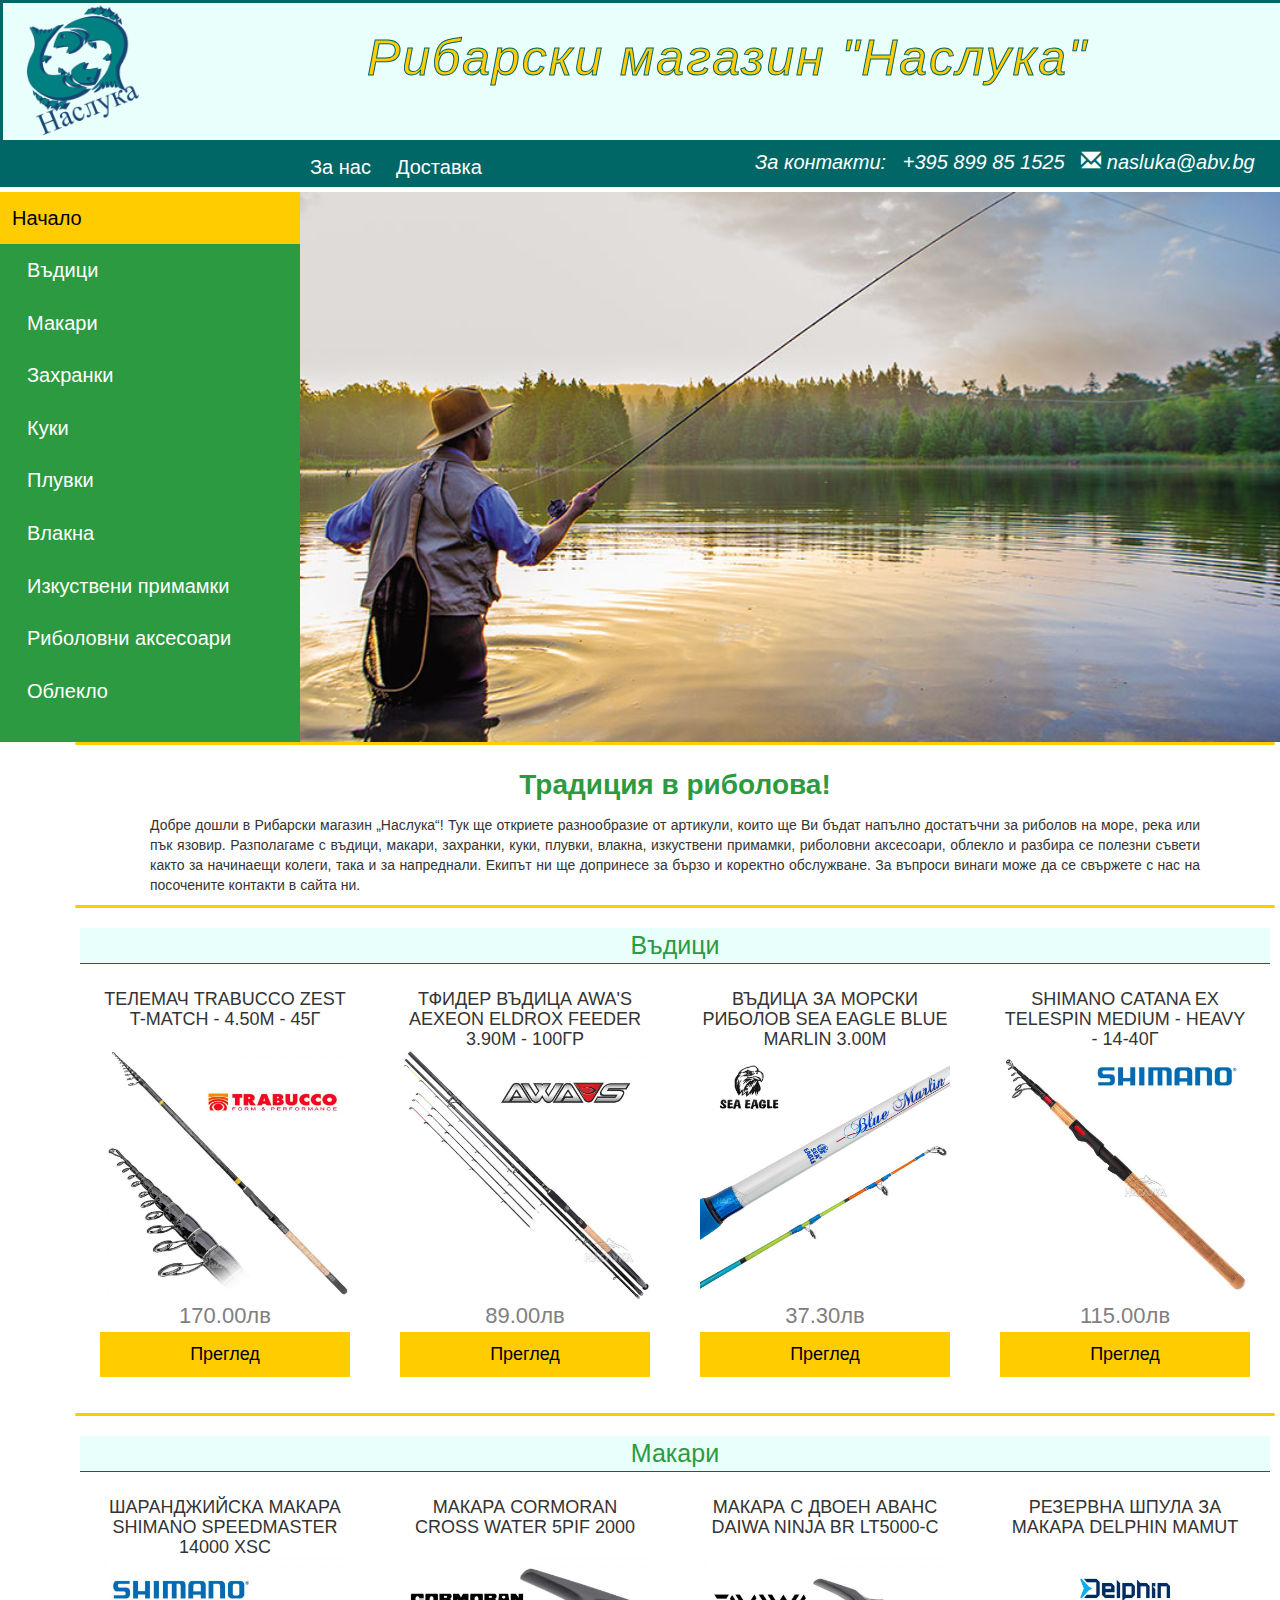
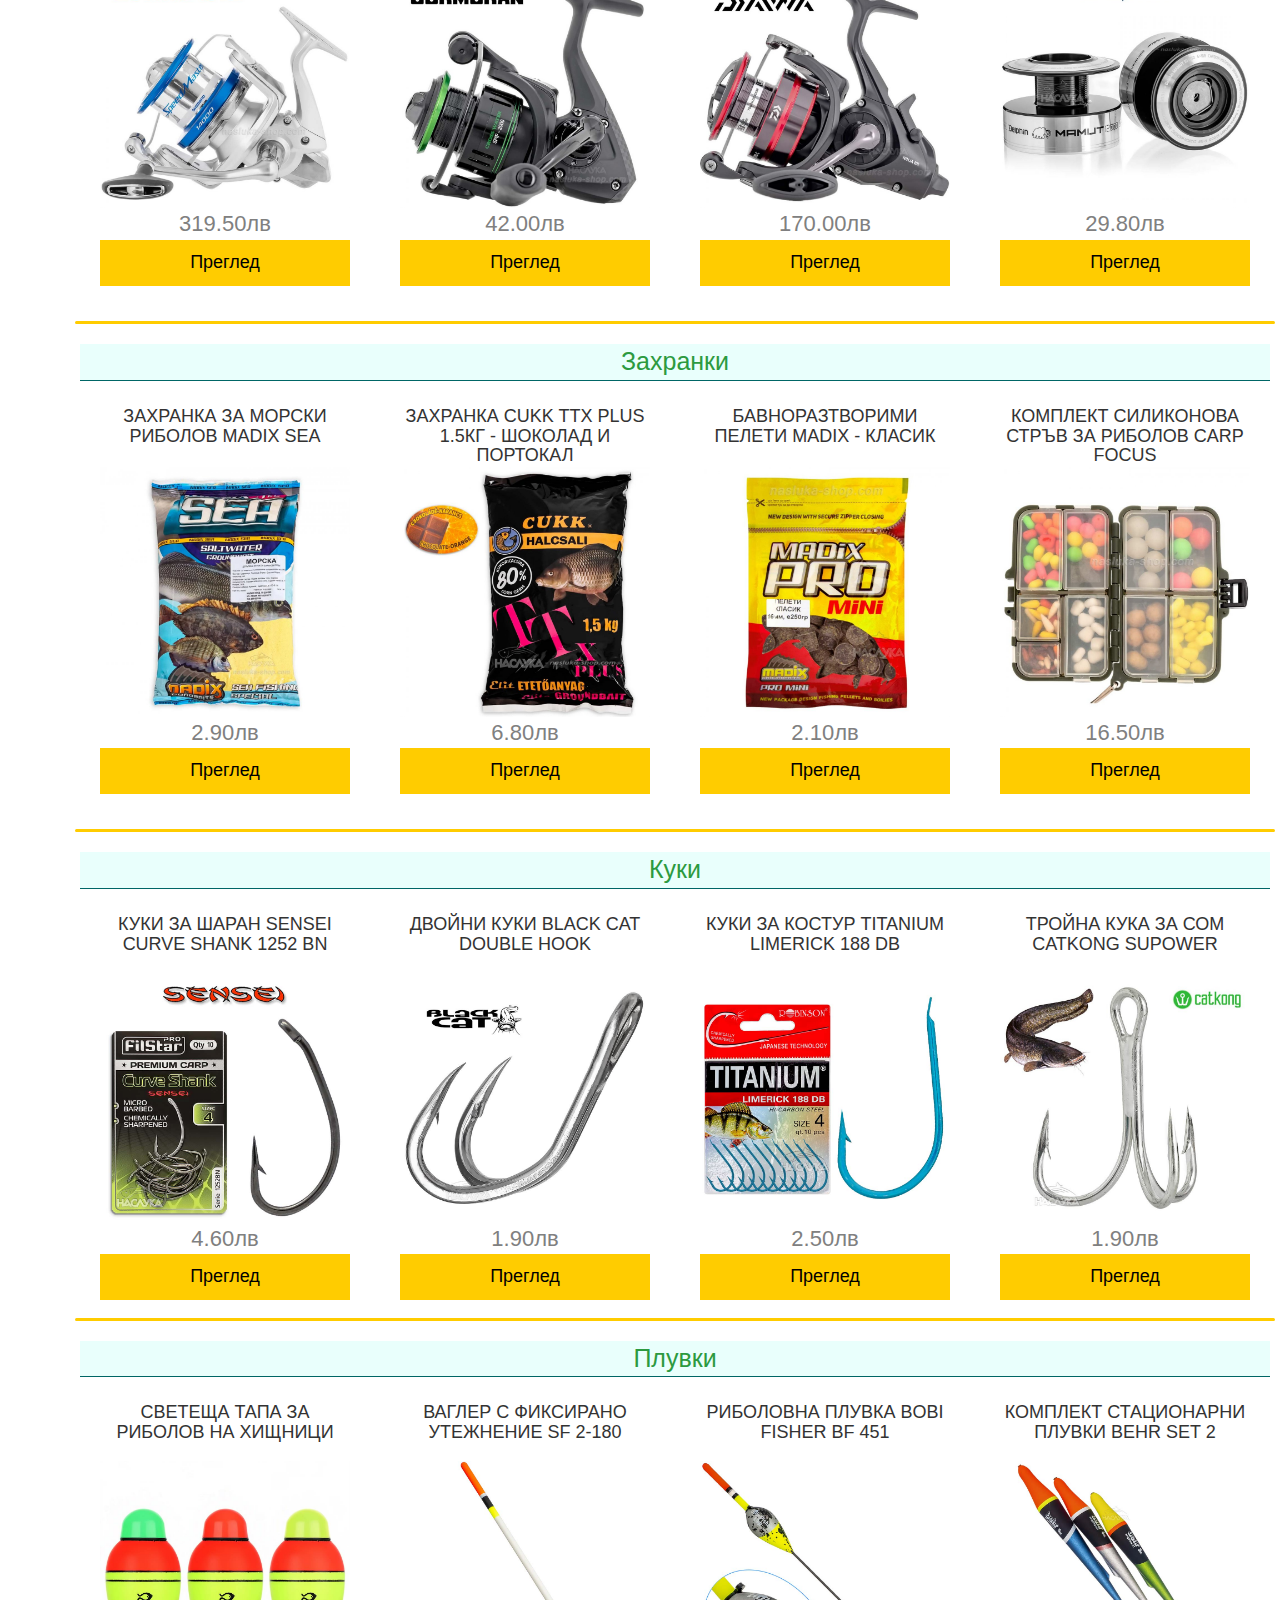
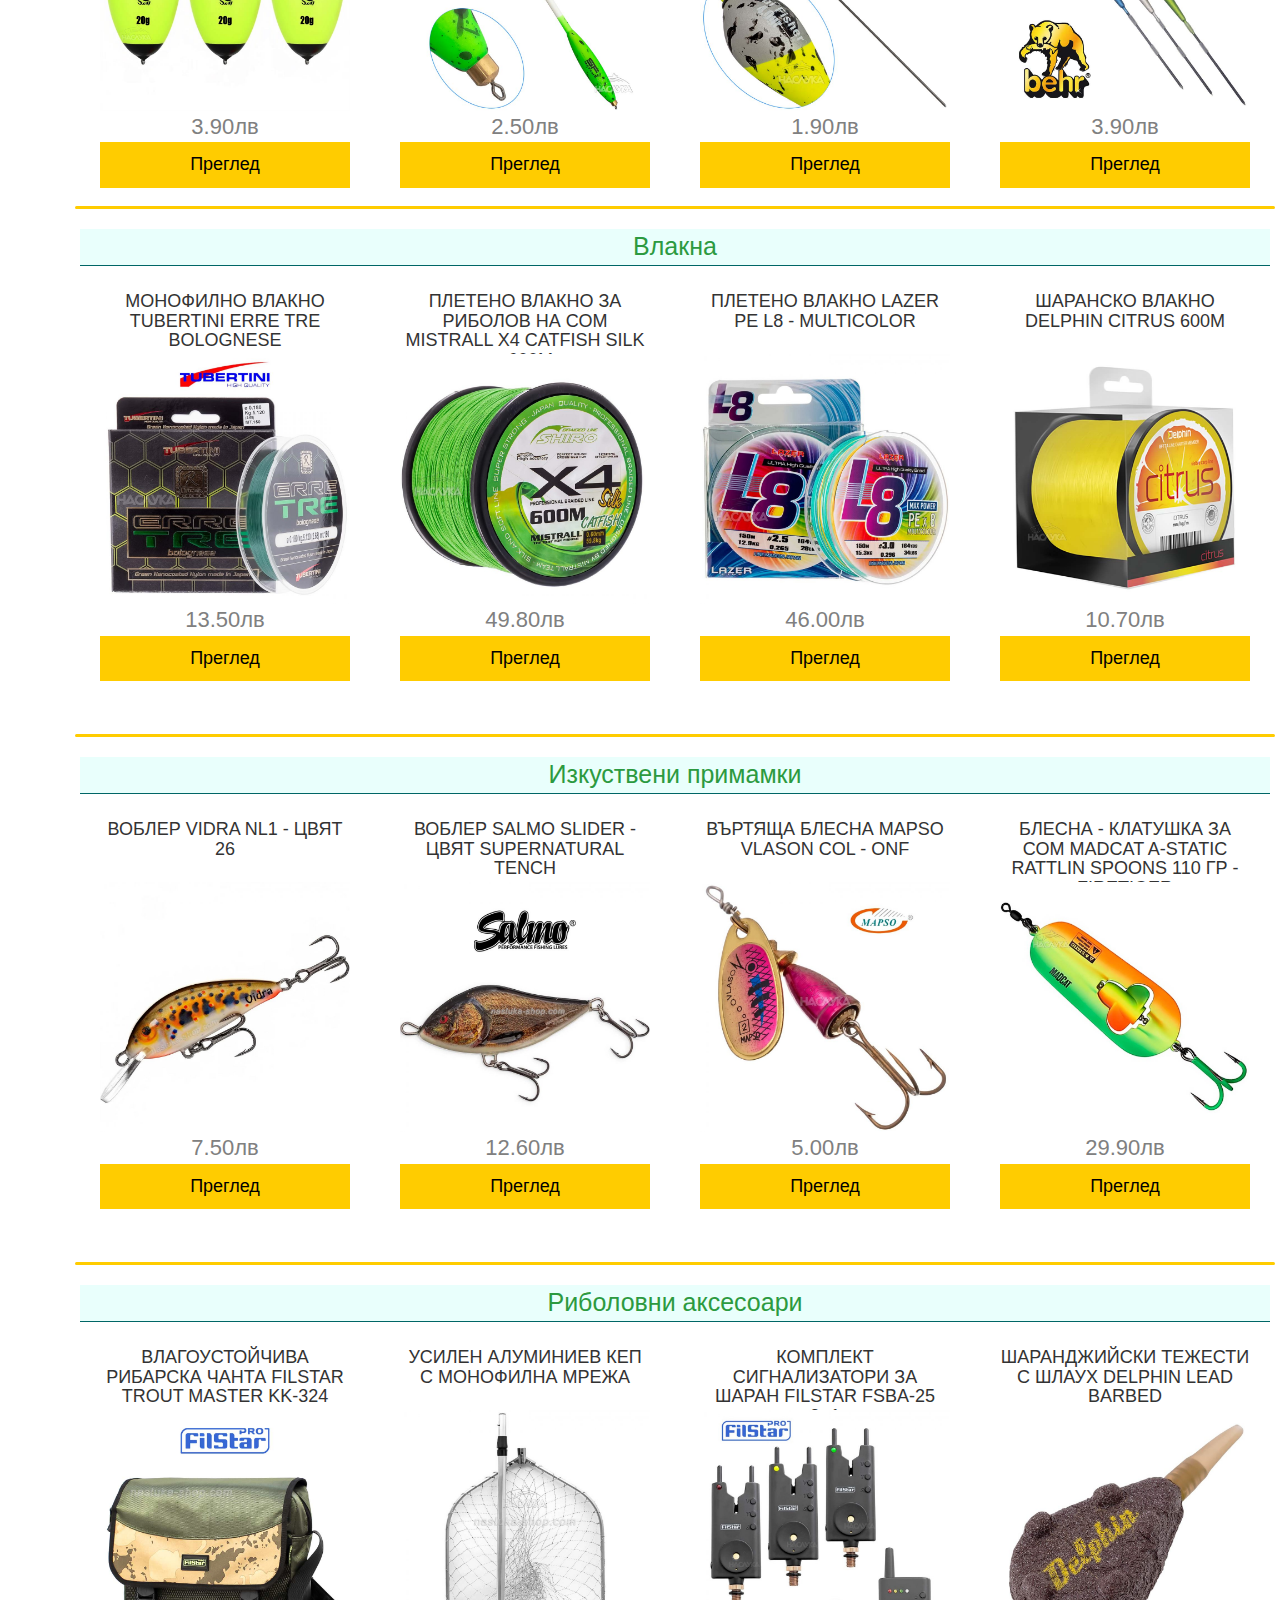
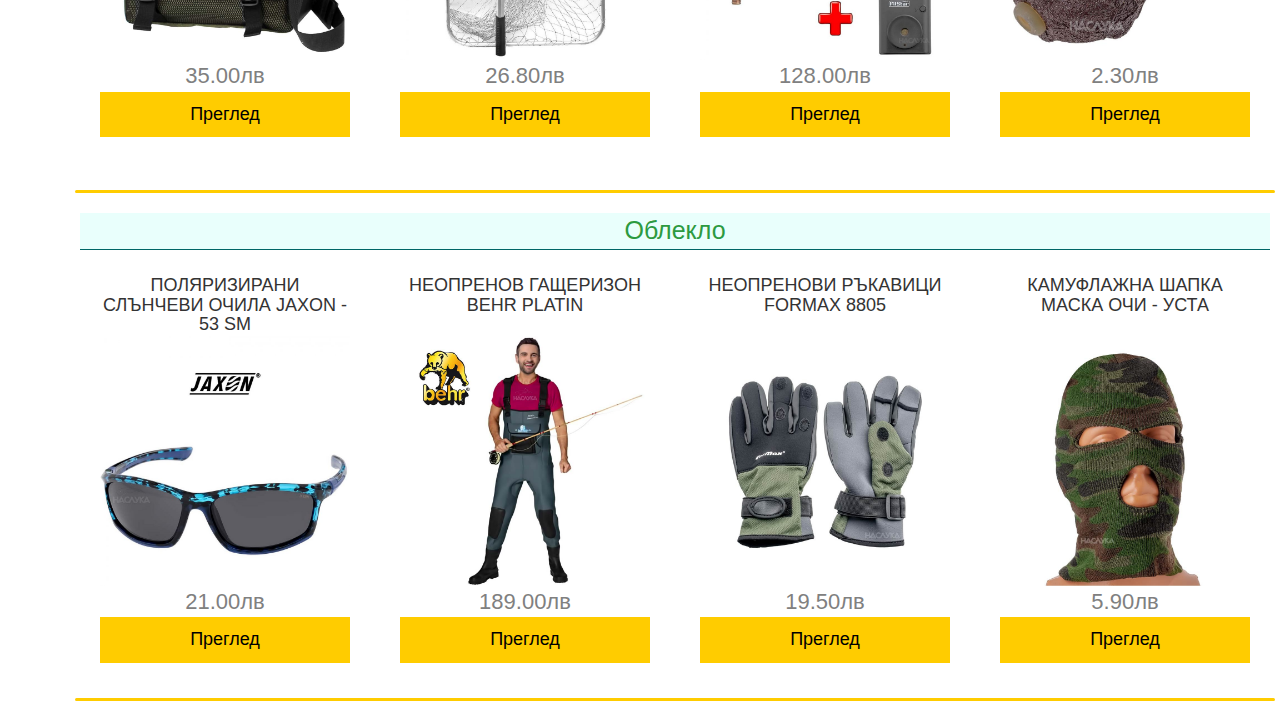
<file: project/index.html>
<!DOCTYPE html>
<html>

<head>
    <meta charset="utf-8">
    <meta name="viewport" content="width=device-width, initial-scale=1">
    <title>Наслука</title>
    <link href="styles/style.css" rel="stylesheet">
    <link href="images/logo.png" rel="shortcut icon">
    <link rel="stylesheet" href="https://maxcdn.bootstrapcdn.com/bootstrap/3.3.7/css/bootstrap.min.css">
    <link rel="stylesheet" href="https://use.fontawesome.com/releases/v5.5.0/css/all.css" integrity="sha384-B4dIYHKNBt8Bc12p+WXckhzcICo0wtJAoU8YZTY5qE0Id1GSseTk6S+L3BlXeVIU" crossorigin="anonymous">
</head>

<body>

    <header>
        <a href="index.html"><img src="images/logo.png" alt="My logo image"></a>
        <h1>Рибарски магазин "Наслука"</h1>
    </header>

    <div class="toolbar">
        <nav>
            <a href="aboutus.html">За нас</a>
            <a href="delivery.html">Доставка</a>
            <p>За контакти: &nbsp;
                <i class="fa fa-phone" aria-hidden="true"></i> +395 899 85 1525 &nbsp;
                <i class="glyphicon glyphicon-envelope"></i> nasluka@abv.bg
            </p>
        </nav>
    </div>

    <div class="menu-plus-image">
        <nav>
            <a href="#" class="active">Начало</a>
            <a href="#vydici">Въдици</a>
            <a href="#makari">Макари</a>
            <a href="#zahranki">Захранки</a>
            <a href="#kuki">Куки</a>
            <a href="#pluvki">Плувки</a>
            <a href="#vlakna">Влакна</a>
            <a href="#primamki">Изкуствени примамки</a>
            <a href="#aksesoari">Риболовни аксесоари</a>
            <a href="#obleklo">Облекло</a>
        </nav>
        <img src="images/fishing.jpg" alt="main image">
    </div>
    <hr class="hl">

    <section>
        <p id="tradition"><b>Традиция в риболова!</b></p>
        <div class="vl"></div>
        <p>
            Добре дошли в Рибарски магазин „Наслука“! Тук ще откриете разнообразие от артикули, които ще Ви бъдат напълно достатъчни за риболов на море, река или пък язовир. Разполагаме с въдици, макари, захранки, куки, плувки, влакна, изкуствени примамки, риболовни
            аксесоари, облекло и разбира се полезни съвети както за начинаещи колеги, така и за напреднали. Екипът ни ще допринесе за бързо и коректно обслужване. За въпроси винаги може да се свържете с нас на посочените контакти в сайта ни.
        </p>
    </section>
    <hr class="hl">
    <main>
        <a id="vydici">
            <p class="chapter">Въдици</p>
        </a>
        <div class="vydici">
            <div class="v1">
                <h4 class="name">ТЕЛЕМАЧ TRABUCCO ZEST T-MATCH - 4.50М - 45Г</h4>
                <img src="images/trabucco.jpg" alt="trabucco" style="width:100%">
                <p class="price">170.00лв</p>
                <a href="telemach.html">
                    <p><button>Преглед</button></p>
                </a>
            </div>
            <div class="v1">
                <h4 class="name">ТФИДЕР ВЪДИЦА AWA'S AEXEON ELDROX FEEDER 3.90М - 100ГР</h4>
                <img src="images/awas.jpg" alt="awas" style="width:100%">
                <p class="price">89.00лв</p>
                <p><button>Преглед</button></p>
            </div>
            <div class="v1">
                <h4 class="name">ВЪДИЦА ЗА МОРСКИ РИБОЛОВ SEA EAGLE BLUE MARLIN 3.00М</h4>
                <img src="images/sea-eagle.jpg" alt="sea-eagle" style="width:100%">
                <p class="price">37.30лв</p>
                <p><button>Преглед</button></p>
            </div>
            <div class="v1">
                <h4 class="name">SHIMANO CATANA EX TELESPIN MEDIUM - HEAVY - 14-40Г</h4>
                <img src="images/shimano-telespin.jpg" alt="shimano" style="width:100%">
                <p class="price">115.00лв</p>
                <p><button>Преглед</button></p>
            </div>
        </div>
        <hr class="hl">

        <a id="makari">
            <p class="chapter">Макари</p>
        </a>
        <div class="makari">
            <div class="m1">
                <h4 class="name">ШАРАНДЖИЙСКА МАКАРА SHIMANO SPEEDMASTER 14000 XSC</h4>
                <img src="images/reel-shimano.jpg" alt="reel-shimano" style="width:100%">
                <p class="price">319.50лв</p>
                <a href="shimano.html">
                    <p><button>Преглед</button></p>
                </a>
            </div>
            <div class="m1">
                <h4 class="name">МАКАРА CORMORAN CROSS WATER 5PIF 2000</h4>
                <img src="images/cormoran-cross.jpg" alt="cormoran" style="width:100%">
                <p class="price">42.00лв</p>
                <p><button>Преглед</button></p>
            </div>
            <div class="m1">
                <h4 class="name">МАКАРА С ДВОЕН АВАНС DAIWA NINJA BR LT5000-C</h4>
                <img src="images/daiwa-ninja.jpg" alt="daiwa" style="width:100%">
                <p class="price">170.00лв</p>
                <p><button>Преглед</button></p>
            </div>
            <div class="m1">
                <h4 class="name">РЕЗЕРВНА ШПУЛА ЗА МАКАРА DELPHIN MAMUT</h4>
                <img src="images/reel-spool.jpg" alt="mamut" style="width:100%">
                <p class="price">29.80лв</p>
                <p><button>Преглед</button></p>
            </div>
        </div>
        <hr class="hl">

        <a id="zahranki">
            <p class="chapter">Захранки</p>
        </a>
        <div class="zahranki">
            <div class="z1">
                <h4 class="name">ЗАХРАНКА ЗА МОРСКИ РИБОЛОВ MADIX SEA</h4>
                <img src="images/madix-saltwater.jpg" alt="madix" style="width:100%">
                <p class="price">2.90лв</p>
                <a href="madix-saltwater.html">
                    <p><button>Преглед</button></p>
                </a>
            </div>
            <div class="z1">
                <h4 class="name">ЗАХРАНКА CUKK TTX PLUS 1.5КГ - ШОКОЛАД И ПОРТОКАЛ</h4>
                <img src="images/cukk-grouhbait.jpg" alt="cukk" style="width:100%">
                <p class="price">6.80лв</p>
                <p><button>Преглед</button></p>
            </div>
            <div class="z1">
                <h4 class="name">БАВНОРАЗТВОРИМИ ПЕЛЕТИ MADIX - КЛАСИК</h4>
                <img src="images/madix-slow.jpg" alt="madix-classic" style="width:100%">
                <p class="price">2.10лв</p>
                <p><button>Преглед</button></p>
            </div>
            <div class="z1">
                <h4 class="name">КОМПЛЕКТ СИЛИКОНОВА СТРЪВ ЗА РИБОЛОВ CARP FOCUS</h4>
                <img src="images/set-silikone.jpg" alt="silicone-set" style="width:100%">
                <p class="price">16.50лв</p>
                <p><button>Преглед</button></p>
            </div>
        </div>
        <hr class="hl">

        <a id="kuki">
            <p class="chapter">Куки</p>
        </a>
        <div class="kuki">
            <div class="k1">
                <h4 class="name">КУКИ ЗА ШАРАН SENSEI CURVE SHANK 1252 BN</h4>
                <img src="images/sensei.jpg" alt="sensei" style="width:100%">
                <p class="price">4.60лв</p>
                <a href="sensei.html">
                    <p><button>Преглед</button></p>
                </a>
            </div>
            <div class="k1">
                <h4 class="name">ДВОЙНИ КУКИ BLACK CAT DOUBLE HOOK</h4>
                <img src="images/black-cat.jpg" alt="black-cat" style="width:100%">
                <p class="price">1.90лв</p>
                <p><button>Преглед</button></p>
            </div>
            <div class="k1">
                <h4 class="name">КУКИ ЗА КОСТУР TITANIUM LIMERICK 188 DB</h4>
                <img src="images/titanium.jpg" alt="titanium" style="width:100%">
                <p class="price">2.50лв</p>
                <p><button>Преглед</button></p>
            </div>
            <div class="k1">
                <h4 class="name">ТРОЙНА КУКА ЗА СОМ CATKONG SUPOWER</h4>
                <img src="images/catkong.jpg" alt="catkong" style="width:100%">
                <p class="price">1.90лв</p>
                <p><button>Преглед</button></p>
            </div>
        </div>
        <hr class="hl">

        <a id="pluvki">
            <p class="chapter">Плувки</p>
        </a>
        <div class="pluvki">
            <div class="p1">
                <h4 class="name">СВЕТЕЩА ТАПА ЗА РИБОЛОВ НА ХИЩНИЦИ</h4>
                <img src="images/light-pike.jpg" alt="light-pike" style="width:100%">
                <p class="price">3.90лв</p>
                <a href="light-pike.html">
                    <p><button>Преглед</button></p>
                </a>
            </div>
            <div class="p1">
                <h4 class="name">ВАГЛЕР С ФИКСИРАНО УТЕЖНЕНИЕ SF 2-180</h4>
                <img src="images/sensor-floats.jpg" alt="sensor-floats" style="width:100%">
                <p class="price">2.50лв</p>
                <p><button>Преглед</button></p>
            </div>
            <div class="p1">
                <h4 class="name">РИБОЛОВНА ПЛУВКА BOBI FISHER BF 451</h4>
                <img src="images/bobi-fisher.jpg" alt="bobi-fisher" style="width:100%">
                <p class="price">1.90лв</p>
                <p><button>Преглед</button></p>
            </div>
            <div class="p1">
                <h4 class="name">КОМПЛЕКТ СТАЦИОНАРНИ ПЛУВКИ BEHR SET 2</h4>
                <img src="images/float-set.jpg" alt="float-set" style="width:100%">
                <p class="price">3.90лв</p>
                <p><button>Преглед</button></p>
            </div>
        </div>
        <hr class="hl">

        <a id="vlakna">
            <p class="chapter">Влакна</p>
        </a>
        <div class="vlakna">
            <div class="v1">
                <h4 class="name">МОНОФИЛНО ВЛАКНО TUBERTINI ERRE TRE BOLOGNESE</h4>
                <img src="images/erre-tre.jpg" alt="erre-tre" style="width:100%">
                <p class="price">13.50лв</p>
                <p><button>Преглед</button></p>
            </div>
            <div class="v1">
                <h4 class="name">ПЛЕТЕНО ВЛАКНО ЗА РИБОЛОВ НА СОМ MISTRALL X4 CATFISH SILK - 600M</h4>
                <img src="images/mistrall-catfish.jpg" alt="mistrall-catfish" style="width:100%">
                <p class="price">49.80лв</p>
                <p><button>Преглед</button></p>
            </div>
            <div class="v1">
                <h4 class="name">ПЛЕТЕНО ВЛАКНО LAZER PE L8 - MULTICOLOR</h4>
                <img src="images/lazer-l8.jpg" alt="lazer-l8" style="width:100%">
                <p class="price">46.00лв</p>
                <p><button>Преглед</button></p>
            </div>
            <div class="v1">
                <h4 class="name">ШАРАНСКО ВЛАКНО DELPHIN CITRUS 600M</h4>
                <img src="images/delphin-citrus.jpg" alt="delphin-citrus" style="width:100%">
                <p class="price">10.70лв</p>
                <p><button>Преглед</button></p>
            </div>
        </div>
        <hr class="hl">

        <a id="primamki">
            <p class="chapter">Изкуствени примамки</p>
        </a>
        <div class="primamki">
            <div class="p1">
                <h4 class="name">ВОБЛЕР VIDRA NL1 - ЦВЯТ 26</h4>
                <img src="images/vidra.jpg" alt="vidra" style="width:100%">
                <p class="price">7.50лв</p>
                <p><button>Преглед</button></p>
            </div>
            <div class="p1">
                <h4 class="name">ВОБЛЕР SALMO SLIDER - ЦВЯТ SUPERNATURAL TENCH</h4>
                <img src="images/salmo.jpg" alt="salmo" style="width:100%">
                <p class="price">12.60лв</p>
                <p><button>Преглед</button></p>
            </div>
            <div class="p1">
                <h4 class="name">ВЪРТЯЩА БЛЕСНА MAPSO VLASON COL - ONF</h4>
                <img src="images/mapso.jpg" alt="mapso" style="width:100%">
                <p class="price">5.00лв</p>
                <p><button>Преглед</button></p>
            </div>
            <div class="p1">
                <h4 class="name">БЛЕСНА - КЛАТУШКА ЗА СОМ MADCAT A-STATIC RATTLIN SPOONS 110 ГР - FIRETIGER</h4>
                <img src="images/klatushka.jpg" alt="klatushka" style="width:100%">
                <p class="price">29.90лв</p>
                <p><button>Преглед</button></p>
            </div>
        </div>
        <hr class="hl">

        <a id="aksesoari">
            <p class="chapter">Риболовни аксесоари</p>
        </a>
        <div class="aksesoari">
            <div class="a1">
                <h4 class="name">ВЛАГОУСТОЙЧИВА РИБАРСКА ЧАНТА FILSTAR TROUT MASTER KK-324</h4>
                <img src="images/filstar-trout.jpg" alt="filstar-trout" style="width:100%">
                <p class="price">35.00лв</p>
                <p><button>Преглед</button></p>
            </div>
            <div class="a1">
                <h4 class="name">УСИЛЕН АЛУМИНИЕВ КЕП С МОНОФИЛНА МРЕЖА</h4>
                <img src="images/kep.jpg" alt="kep" style="width:100%">
                <p class="price">26.80лв</p>
                <p><button>Преглед</button></p>
            </div>
            <div class="a1">
                <h4 class="name">КОМПЛЕКТ СИГНАЛИЗАТОРИ ЗА ШАРАН FILSTAR FSBA-25 3+1</h4>
                <img src="images/signalizatori.jpg" alt="signalizatori" style="width:100%">
                <p class="price">128.00лв</p>
                <p><button>Преглед</button></p>
            </div>
            <div class="a1">
                <h4 class="name">ШАРАНДЖИЙСКИ ТЕЖЕСТИ С ШЛАУХ DELPHIN LEAD BARBED</h4>
                <img src="images/sharandzhiyski-tezhesti.jpg" alt="sharandzhiyski-tezhesti" style="width:100%">
                <p class="price">2.30лв</p>
                <p><button>Преглед</button></p>
            </div>
        </div>
        <hr class="hl">

        <a id="obleklo">
            <p class="chapter">Облекло</p>
        </a>
        <div class="obleklo">
            <div class="o1">
                <h4 class="name">ПОЛЯРИЗИРАНИ СЛЪНЧЕВИ ОЧИЛА JAXON - 53 SM</h4>
                <img src="images/sunglasses.jpg" alt="sunglasses" style="width:100%">
                <p class="price">21.00лв</p>
                <p><button>Преглед</button></p>
            </div>
            <div class="o1">
                <h4 class="name">НЕОПРЕНОВ ГАЩЕРИЗОН BEHR PLATIN</h4>
                <img src="images/behr-neopren.jpg" alt="behr-neopren" style="width:100%">
                <p class="price">189.00лв</p>
                <p><button>Преглед</button></p>
            </div>
            <div class="o1">
                <h4 class="name">НЕОПРЕНОВИ РЪКАВИЦИ FORMAX 8805</h4>
                <img src="images/rakavici.jpg" alt="rakavici" style="width:100%">
                <p class="price">19.50лв</p>
                <p><button>Преглед</button></p>
            </div>
            <div class="o1">
                <h4 class="name">КАМУФЛАЖНА ШАПКА МАСКА ОЧИ - УСТА</h4>
                <img src="images/maska.jpg" alt="maska" style="width:100%">
                <p class="price">5.90лв</p>
                <p><button>Преглед</button></p>
            </div>
        </div>
        <hr class="hl">
    </main>
</body>

</html>
</file>
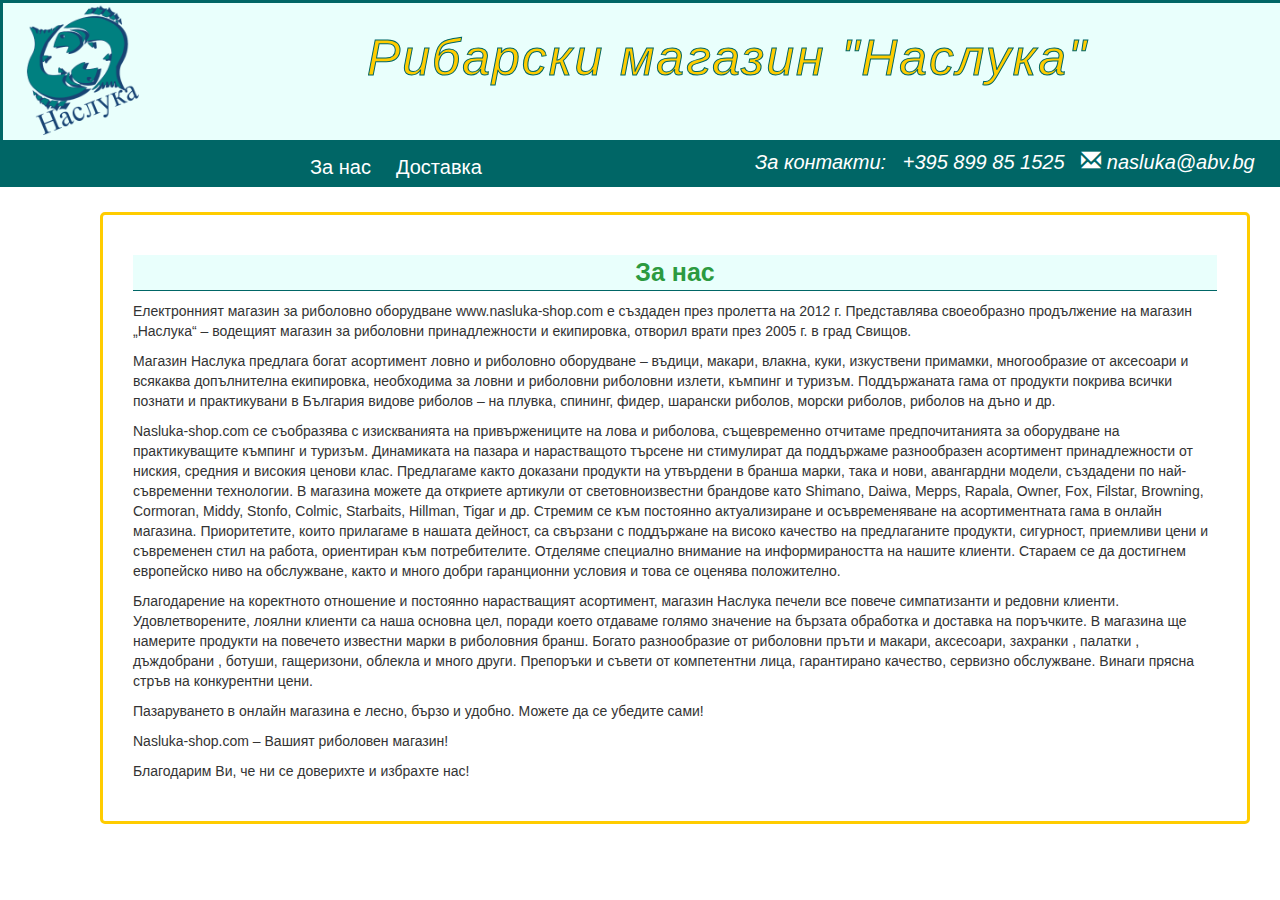
<file: project/aboutus.html>
<!DOCTYPE html>
<html>

<head>
    <meta charset="utf-8">
    <meta name="viewport" content="width=device-width, initial-scale=1">
    <title>Наслука</title>
    <link href="styles/style.css" rel="stylesheet">
    <link href="images/logo.png" rel="shortcut icon">
    <link rel="stylesheet" href="https://maxcdn.bootstrapcdn.com/bootstrap/3.3.7/css/bootstrap.min.css">
    <link rel="stylesheet" href="https://use.fontawesome.com/releases/v5.5.0/css/all.css" integrity="sha384-B4dIYHKNBt8Bc12p+WXckhzcICo0wtJAoU8YZTY5qE0Id1GSseTk6S+L3BlXeVIU" crossorigin="anonymous">
</head>

<body>
    <header>
        <a href="index.html"><img src="images/logo.png" alt="My logo image"></a>
        <h1>Рибарски магазин "Наслука"</h1>
    </header>

    <div class="toolbar">
        <nav>
            <a href="aboutus.html">За нас</a>
            <a href="delivery.html">Доставка</a>
            <p>За контакти: &nbsp;
                <i class="fa fa-phone" aria-hidden="true"></i> +395 899 85 1525 &nbsp;
                <i class="glyphicon glyphicon-envelope"></i> nasluka@abv.bg
            </p>
        </nav>
    </div>

    <div class="about-contain">
        <p id="about-title"><b>За нас</b></p>
        <p>Електронният магазин за риболовно оборудване www.nasluka-shop.com е създаден през пролетта на 2012 г. Представлява своеобразно продължение на магазин „Наслука“ – водещият магазин за риболовни принадлежности и екипировка, отворил врати през 2005
            г. в град Свищов.</p>
        <p>Магазин Наслука предлага богат асортимент ловно и риболовно оборудване – въдици, макари, влакна, куки, изкуствени примамки, многообразие от аксесоари и всякаква допълнителна екипировка, необходима за ловни и риболовни риболовни излети, къмпинг
            и туризъм. Поддържаната гама от продукти покрива всички познати и практикувани в България видове риболов – на плувка, спининг, фидер, шарански риболов, морски риболов, риболов на дъно и др.</p>
        <p>Nasluka-shop.com се съобразява с изискванията на привържениците на лова и риболова, същевременно отчитаме предпочитанията за оборудване на практикуващите къмпинг и туризъм. Динамиката на пазара и нарастващото търсене ни стимулират да поддържаме
            разнообразен асортимент принадлежности от ниския, средния и високия ценови клас. Предлагаме както доказани продукти на утвърдени в бранша марки, така и нови, авангардни модели, създадени по най-съвременни технологии. В магазина можете да откриете
            артикули от световноизвестни брандове като Shimano, Daiwa, Mepps, Rapala, Owner, Fox, Filstar, Browning, Cormoran, Middy, Stonfo, Colmic, Starbaits, Hillman, Tigar и др. Стремим се към постоянно актуализиране и осъвременяване на асортиментната
            гама в онлайн магазина. Приоритетите, които прилагаме в нашата дейност, са свързани с поддържане на високо качество на предлаганите продукти, сигурност, приемливи цени и съвременен стил на работа, ориентиран към потребителите. Отделяме специално
            внимание на информираността на нашите клиенти. Стараем се да достигнем европейско ниво на обслужване, както и много добри гаранционни условия и това се оценява положително.</p>
        <p>Благодарение на коректното отношение и постоянно нарастващият асортимент, магазин Наслука печели все повече симпатизанти и редовни клиенти. Удовлетворените, лоялни клиенти са наша основна цел, поради което отдаваме голямо значение на бързата обработка
            и доставка на поръчките. В магазина ще намерите продукти на повечето известни марки в риболовния бранш. Богато разнообразие от риболовни пръти и макари, аксесоари, захранки , палатки , дъждобрани , ботуши, гащеризони, облекла и много други.
            Препоръки и съвети от компетентни лица, гарантирано качество, сервизно обслужване. Винаги прясна стръв на конкурентни цени.</p>
        <p>Пазаруването в онлайн магазина е лесно, бързо и удобно. Можете да се убедите сами!</p>
        <p>Nasluka-shop.com – Вашият риболовен магазин!</p>
        <p>Благодарим Ви, че ни се доверихте и избрахте нас!</p>
    </div>
</body>

</html>
</file>
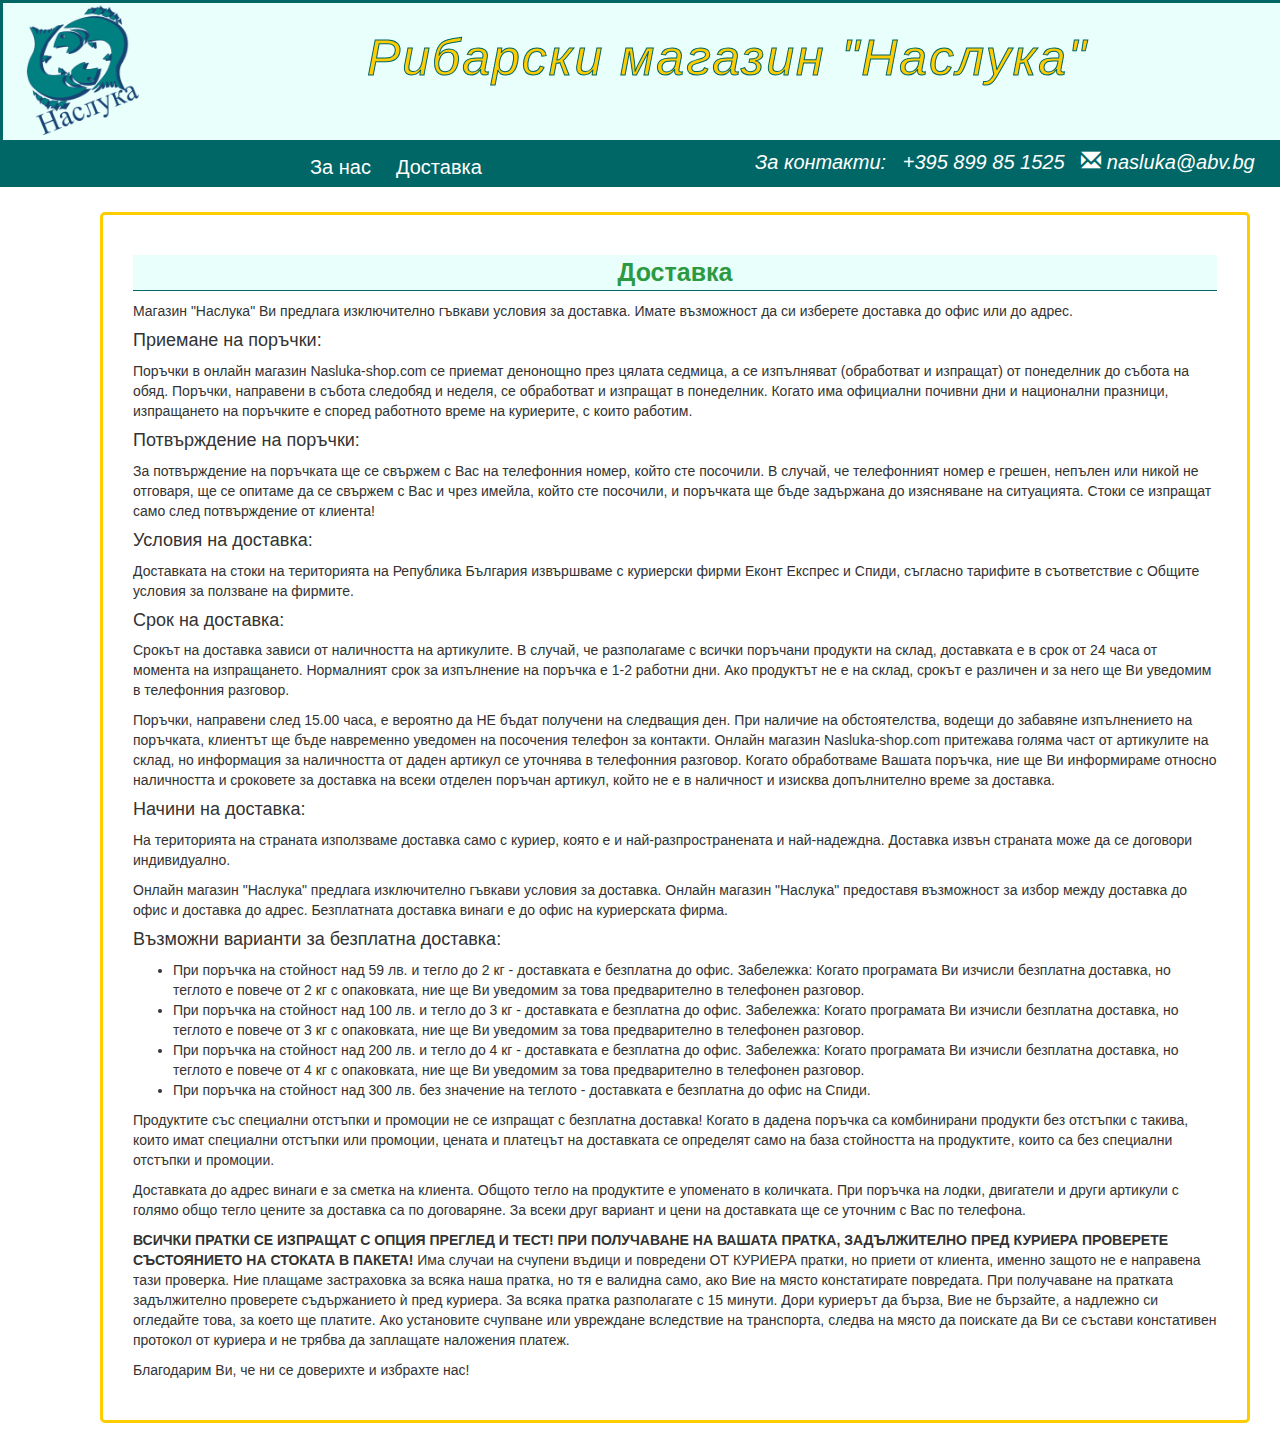
<file: project/delivery.html>
<!DOCTYPE html>
<html>

<head>
    <meta charset="utf-8">
    <meta name="viewport" content="width=device-width, initial-scale=1">
    <title>Наслука</title>
    <link href="styles/style.css" rel="stylesheet">
    <link href="images/logo.png" rel="shortcut icon">
    <link rel="stylesheet" href="https://maxcdn.bootstrapcdn.com/bootstrap/3.3.7/css/bootstrap.min.css">
    <link rel="stylesheet" href="https://use.fontawesome.com/releases/v5.5.0/css/all.css" integrity="sha384-B4dIYHKNBt8Bc12p+WXckhzcICo0wtJAoU8YZTY5qE0Id1GSseTk6S+L3BlXeVIU" crossorigin="anonymous">
</head>

<body>
    <header>
        <a href="index.html"><img src="images/logo.png" alt="My logo image"></a>
        <h1>Рибарски магазин "Наслука"</h1>
    </header>

    <div class="toolbar">
        <nav>
            <a href="aboutus.html">За нас</a>
            <a href="delivery.html">Доставка</a>
            <p>За контакти: &nbsp;
                <i class="fa fa-phone" aria-hidden="true"></i> +395 899 85 1525 &nbsp;
                <i class="glyphicon glyphicon-envelope"></i> nasluka@abv.bg
            </p>
        </nav>
    </div>

    <div class="delivery-contain">
        <p id="delivery-title"><b>Доставка</b></p>
        <p>Магазин "Наслука" Ви предлага изключително гъвкави условия за доставка. Имате възможност да си изберете доставка до офис или до адрес.</p>
        <h4>Приемане на поръчки:</h4>
        <p>Поръчки в онлайн магазин Nasluka-shop.com се приемат денонощно през цялата седмица, а се изпълняват (обработват и изпращат) от понеделник до събота на обяд. Поръчки, направени в събота следобяд и неделя, се обработват и изпращат в понеделник.
            Когато има официални почивни дни и национални празници, изпращането на поръчките е според работното време на куриерите, с които работим.</p>
        <h4>Потвърждение на поръчки:</h4>
        <p>За потвърждение на поръчката ще се свържем с Вас на телефонния номер, който сте посочили. В случай, че телефонният номер е грешен, непълен или никой не отговаря, ще се опитаме да се свържем с Вас и чрез имейла, който сте посочили, и поръчката
            ще бъде задържана до изясняване на ситуацията. Стоки се изпращат само след потвърждение от клиента!</p>
        <h4>Условия на доставка:</h4>
        <p>Доставката на стоки на територията на Република България извършваме с куриерски фирми Еконт Експрес и Спиди, съгласно тарифите в съответствие с Общите условия за ползване на фирмите.</p>
        <h4>Срок на доставка:</h4>
        <p>Срокът на доставка зависи от наличността на артикулите. В случай, че разполагаме с всички поръчани продукти на склад, доставката е в срок от 24 часа от момента на изпращането. Нормалният срок за изпълнение на поръчка е 1-2 работни дни. Ако продуктът
            не е на склад, срокът е различен и за него ще Ви уведомим в телефонния разговор.</p>
        <p>Поръчки, направени след 15.00 часа, е вероятно да НЕ бъдат получени на следващия ден. При наличие на обстоятелства, водещи до забавяне изпълнението на поръчката, клиентът ще бъде навременно уведомен на посочения телефон за контакти. Онлайн магазин
            Nasluka-shop.com притежава голяма част от артикулите на склад, но информация за наличността от даден артикул се уточнява в телефонния разговор. Когато обработваме Вашата поръчка, ние ще Ви информираме относно наличността и сроковете за доставка
            на всеки отделен поръчан артикул, който не е в наличност и изисква допълнително време за доставка.</p>
        <h4>Начини на доставка:</h4>
        <p>На територията на страната използваме доставка само с куриер, която е и най-разпространената и най-надеждна. Доставка извън страната може да се договори индивидуално.</p>
        <p>Онлайн магазин "Наслука" предлага изключително гъвкави условия за доставка. Онлайн магазин "Наслука" предоставя възможност за избор между доставка до офис и доставка до адрес. Безплатната доставка винаги е до офис на куриерската фирма.</p>
        <h4>Възможни варианти за безплатна доставка:</h4>
        <ul>
            <li>При поръчка на стойност над 59 лв. и тегло до 2 кг - доставката е безплатна до офис. Забележка: Когато програмата Ви изчисли безплатна доставка, но теглото е повече от 2 кг с опаковката, ние ще Ви уведомим за това предварително в телефонен
                разговор.
            </li>
            <li>При поръчка на стойност над 100 лв. и тегло до 3 кг - доставката е безплатна до офис. Забележка: Когато програмата Ви изчисли безплатна доставка, но теглото е повече от 3 кг с опаковката, ние ще Ви уведомим за това предварително в телефонен
                разговор.
            </li>
            <li>При поръчка на стойност над 200 лв. и тегло до 4 кг - доставката е безплатна до офис. Забележка: Когато програмата Ви изчисли безплатна доставка, но теглото е повече от 4 кг с опаковката, ние ще Ви уведомим за това предварително в телефонен
                разговор.
            </li>
            <li>При поръчка на стойност над 300 лв. без значение на теглото - доставката е безплатна до офис на Спиди.</li>
        </ul>
        <p>Продуктите със специални отстъпки и промоции не се изпращат с безплатна доставка! Когато в дадена поръчка са комбинирани продукти без отстъпки с такива, които имат специални отстъпки или промоции, цената и платецът на доставката се определят само
            на база стойността на продуктите, които са без специални отстъпки и промоции.</p>
        <p>Доставката до адрес винаги е за сметка на клиента. Общото тегло на продуктите е упоменато в количката. При поръчка на лодки, двигатели и други артикули с голямо общо тегло цените за доставка са по договаряне. За всеки друг вариант и цени на доставката
            ще се уточним с Вас по телефона.</p>
        <p><b>ВСИЧКИ ПРАТКИ СЕ ИЗПРАЩАТ С ОПЦИЯ ПРЕГЛЕД И ТЕСТ! ПРИ ПОЛУЧАВАНЕ НА ВАШАТА ПРАТКА, ЗАДЪЛЖИТЕЛНО ПРЕД КУРИЕРА ПРОВЕРЕТЕ СЪСТОЯНИЕТО НА СТОКАТА В ПАКЕТА!</b> Има случаи на счупени въдици и повредени ОТ КУРИЕРА пратки, но приети от клиента, именно
            защото не е направена тази проверка. Ние плащаме застраховка за всяка наша пратка, но тя е валидна само, ако Вие на място констатирате повредата. При получаване на пратката задължително проверете съдържанието ѝ пред куриера. За всяка пратка
            разполагате с 15 минути. Дори куриерът да бърза, Вие не бързайте, а надлежно си огледайте това, за което ще платите. Ако установите счупване или увреждане вследствие на транспорта, следва на място да поискате да Ви се състави констативен протокол
            от куриера и не трябва да заплащате наложения платеж.</p>
        <p>Благодарим Ви, че ни се доверихте и избрахте нас!</p>
    </div>
</body>

</html>
</file>
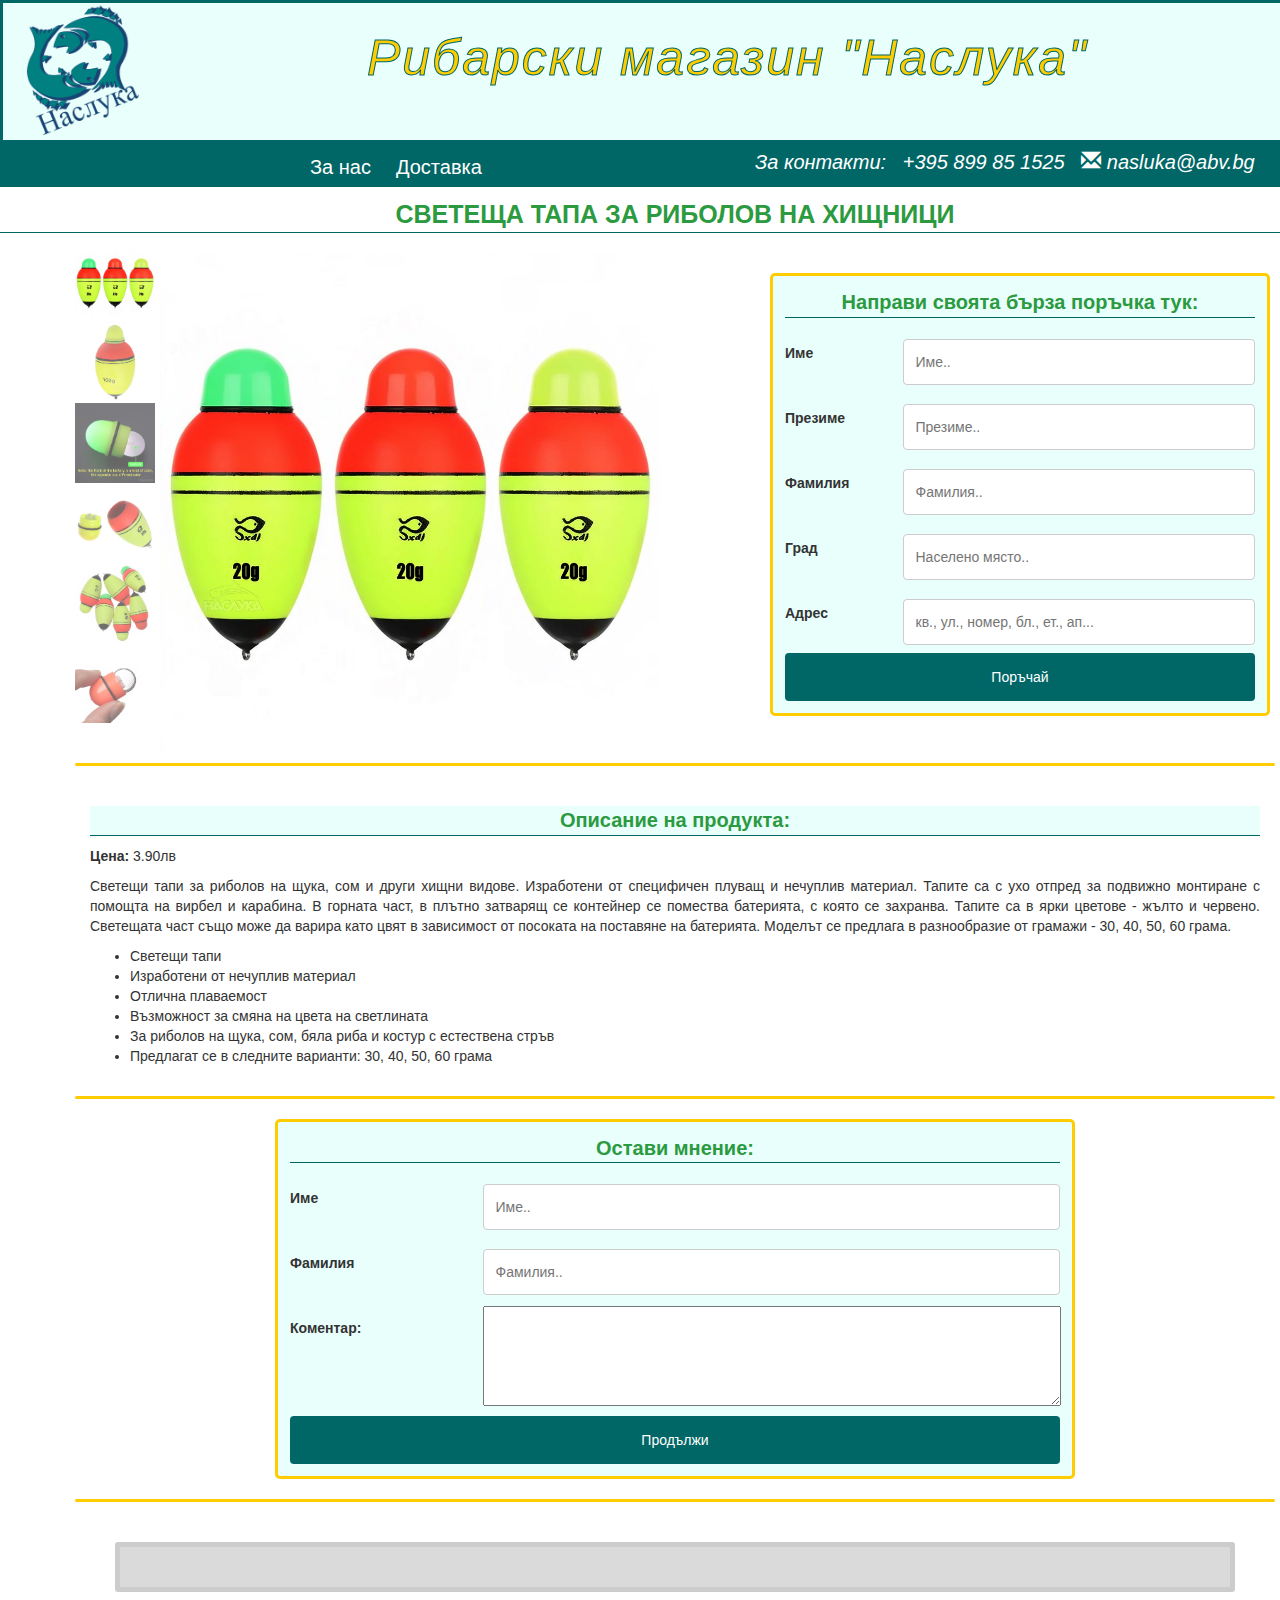
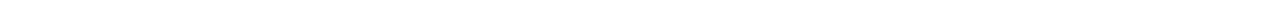
<file: project/light-pike.html>
<html>

<head>
    <meta charset="utf-8">
    <meta name="viewport" content="width=device-width, initial-scale=1">
    <title>Наслука</title>
    <link href="styles/style.css" rel="stylesheet">
    <link href="images/logo.png" rel="shortcut icon">
    <link rel="stylesheet" href="https://maxcdn.bootstrapcdn.com/bootstrap/3.3.7/css/bootstrap.min.css">
    <link rel="stylesheet" href="https://use.fontawesome.com/releases/v5.5.0/css/all.css" integrity="sha384-B4dIYHKNBt8Bc12p+WXckhzcICo0wtJAoU8YZTY5qE0Id1GSseTk6S+L3BlXeVIU" crossorigin="anonymous">
    <script src="scripts/script.js" defer></script>
    <script src="https://cdnjs.cloudflare.com/ajax/libs/jquery/3.3.1/jquery.min.js"></script>
</head>

<body>
    <header>
        <a href="index.html"><img src="images/logo.png" alt="My logo image"></a>
        <h1>Рибарски магазин "Наслука"</h1>
    </header>

    <div class="toolbar">
        <nav>
            <a href="aboutus.html">За нас</a>
            <a href="delivery.html">Доставка</a>
            <p>За контакти: &nbsp;
                <i class="fa fa-phone" aria-hidden="true"></i> +395 899 85 1525 &nbsp;
                <i class="glyphicon glyphicon-envelope"></i> nasluka@abv.bg
            </p>
        </nav>
    </div>

    <p id="product-name"><b>СВЕТЕЩА ТАПА ЗА РИБОЛОВ НА ХИЩНИЦИ</b></p>


    <div class="column">
        <div class="row">
            <img class="demo cursor" data-imgNum="1" src="images/light-pike.jpg">
        </div>
        <div class="row">
            <img class="demo cursor" data-imgNum="2" src="images/light-pike-2.jpg">
        </div>
        <div class="row">
            <img class="demo cursor" data-imgNum="3" src="images/light-pike-3.jpg">
        </div>
        <div class="row">
            <img class="demo cursor" data-imgNum="4" src="images/light-pike-4.jpg">
        </div>
        <div class="row">
            <img class="demo cursor" data-imgNum="5" src="images/light-pike-5.jpg">
        </div>
        <div class="row">
            <img class="demo cursor" data-imgNum="6" src="images/light-pike-6.jpg">
        </div>
    </div>

    <div class="mySlides">
        <img src="images/light-pike.jpg" style="width:100%">
    </div>
    <div class="mySlides">
        <img src="images/light-pike-2.jpg" style="width:100%">
    </div>
    <div class="mySlides">
        <img src="images/light-pike-3.jpg" style="width:100%">
    </div>
    <div class="mySlides">
        <img src="images/light-pike-4.jpg" style="width:100%">
    </div>
    <div class="mySlides">
        <img src="images/light-pike-5.jpg" style="width:100%">
    </div>
    <div class="mySlides">
        <img src="images/light-pike-6.jpg" style="width:100%">
    </div>

    <div class="buy">
        <p><b>Направи своята бърза поръчка тук:</b></p>
        <div class="col-25">
            <label for="fnameb">Име</label>
        </div>
        <div class="col-75">
            <input type="text" id="fnameb" name="firstname" placeholder="Име..">
        </div>
        <div class="col-25">
            <label for="snameb">Презиме</label>
        </div>
        <div class="col-75">
            <input type="text" id="snameb" name="firstname" placeholder="Презиме..">
        </div>
        <div class="col-25">
            <label for="lnameb">Фамилия</label>
        </div>
        <div class="col-75">
            <input type="text" id="lnameb" name="lastname" placeholder="Фамилия..">
        </div>
        <div class="col-25">
            <label for="city">Град</label>
        </div>
        <div class="col-75">
            <input type="text" id="city" name="city" placeholder="Населено място..">
        </div>
        <div class="col-25">
            <label for="address">Адрес</label>
        </div>
        <div class="col-75">
            <input type="text" id="address" name="address" placeholder="кв., ул., номер, бл., ет., ап...">
        </div>
        <input id="ordered" type="submit" value="Поръчай">
        <span id="successfulOrder"></span>
        <span id="errorOrder"></span>
    </div>
    <hr class="hl">

    <div class="description">
        <p id="des-title"><b>Описание на продукта:</b></p>
        <p><b>Цена:</b> 3.90лв</p>
        <p>Светещи тапи за риболов на щука, сом и други хищни видове. Изработени от специфичен плуващ и нечуплив материал. Тапите са с ухо отпред за подвижно монтиране с помощта на вирбел и карабина. В горната част, в плътно затварящ се контейнер се помества
            батерията, с която се захранва. Тапите са в ярки цветове - жълто и червено. Светещата част също може да варира като цвят в зависимост от посоката на поставяне на батерията. Моделът се предлага в разнообразие от грамажи - 30, 40, 50, 60 грама.</p>
        <ul>
            <li>Светещи тапи</li>
            <li>Изработени от нечуплив материал</li>
            <li>Отлична плаваемост</li>
            <li>Възможност за смяна на цвета на светлината</li>
            <li>За риболов на щука, сом, бяла риба и костур с естествена стръв</li>
            <li>Предлагат се в следните варианти: 30, 40, 50, 60 грама</li>
        </ul>
    </div>
    <hr class="hl">

    <div class="comments">
        <p><b>Остави мнение:</b></p>
        <div class="col-25">
            <label for="fnamec">Име</label>
        </div>
        <div class="col-75">
            <input type="text" id="fnamec" name="firstname" placeholder="Име..">
        </div>
        <div class="col-25">
            <label for="lnamec">Фамилия</label>
        </div>
        <div class="col-75">
            <input type="text" id="lnamec" name="lastname" placeholder="Фамилия..">
        </div>
        <div class="col-25">
            <label for="comment">Коментар:</label>
        </div>
        <div class="col-75">
            <textarea id="comment" name="comments"></textarea>
        </div>
        <input type="submit" id="submitted" value="Продължи">
        <span id="errorComment"></span>
    </div>
    <hr class="hl">

    <div class="container">
        <div class="dialogbox">
            <div class="body">
                <span class="tip tip-left"></span>
                <div class="message">
                    <div id="new">

                    </div>
                </div>
            </div>
        </div>
    </div>
</body>

</html>
</file>
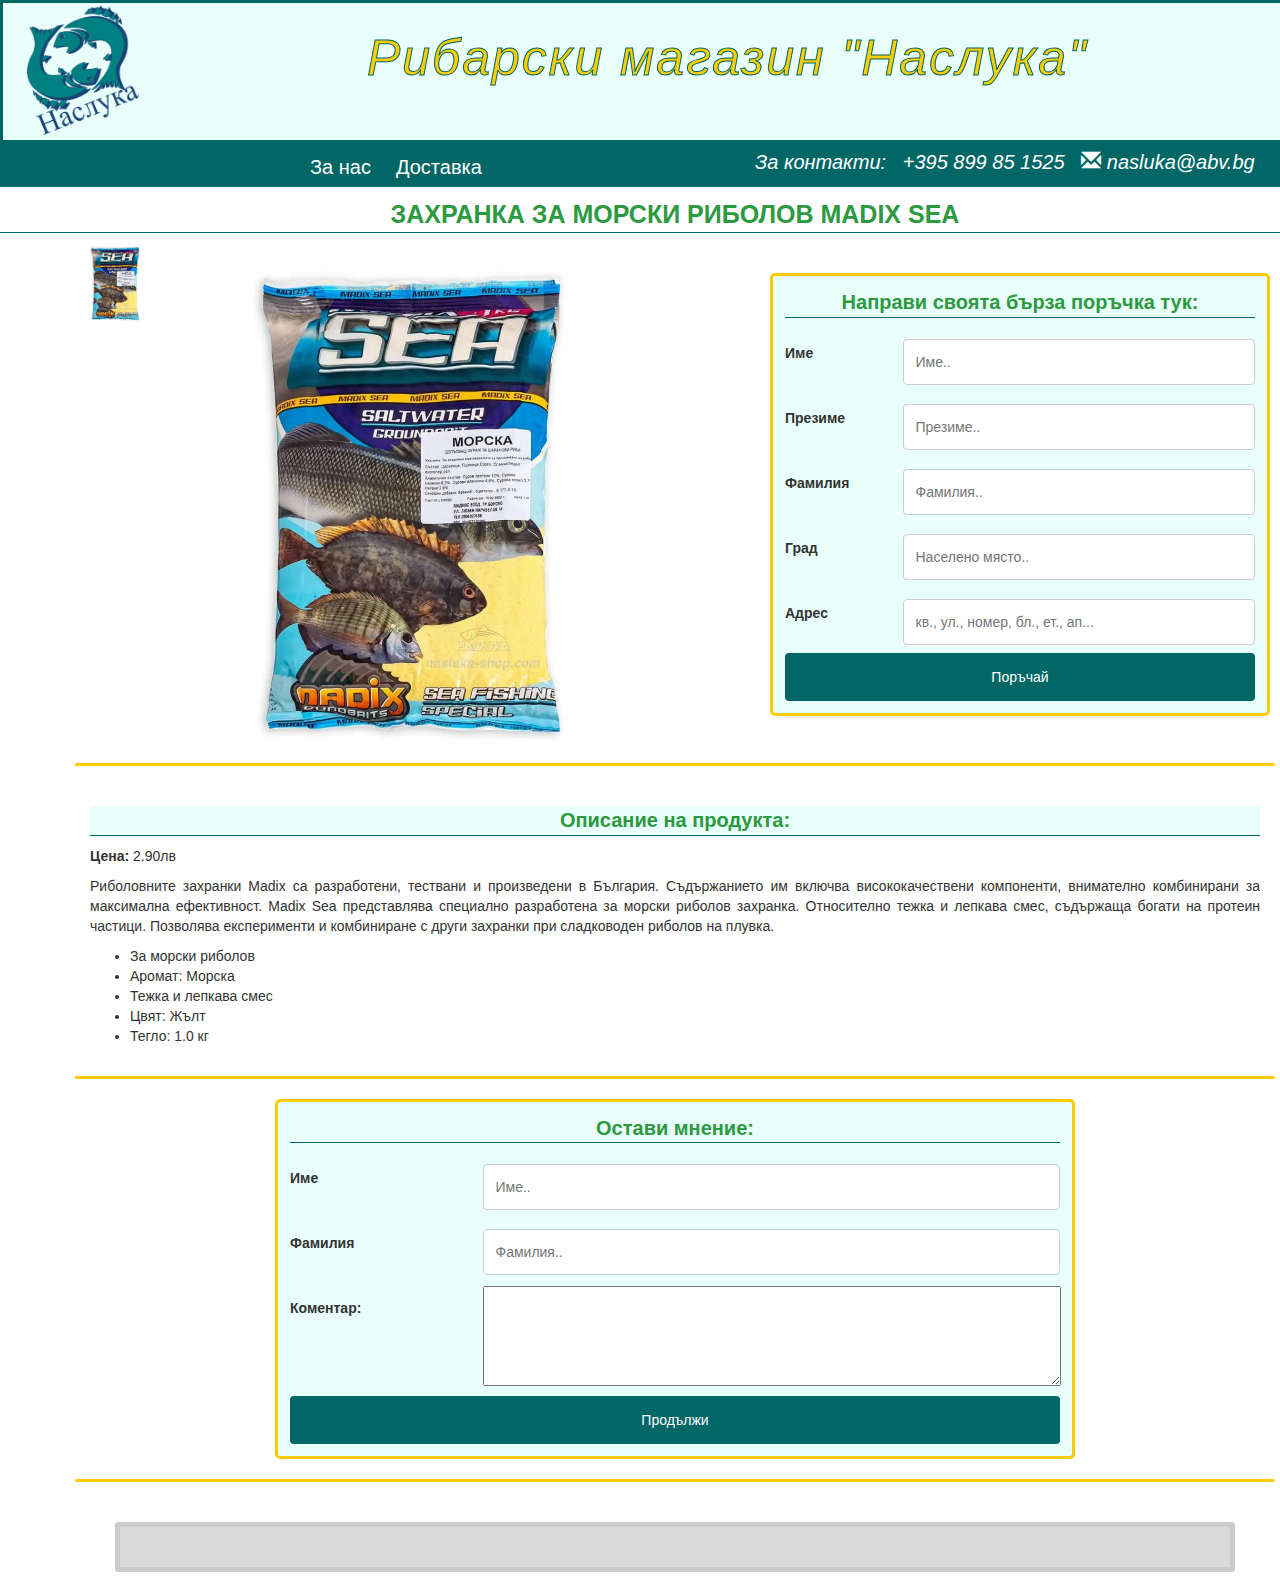
<file: project/madix-saltwater.html>
<html>

<head>
    <meta charset="utf-8">
    <meta name="viewport" content="width=device-width, initial-scale=1">
    <title>Наслука</title>
    <link href="styles/style.css" rel="stylesheet">
    <link href="images/logo.png" rel="shortcut icon">
    <link rel="stylesheet" href="https://maxcdn.bootstrapcdn.com/bootstrap/3.3.7/css/bootstrap.min.css">
    <link rel="stylesheet" href="https://use.fontawesome.com/releases/v5.5.0/css/all.css" integrity="sha384-B4dIYHKNBt8Bc12p+WXckhzcICo0wtJAoU8YZTY5qE0Id1GSseTk6S+L3BlXeVIU" crossorigin="anonymous">
    <script src="scripts/script.js" defer></script>
    <script src="https://cdnjs.cloudflare.com/ajax/libs/jquery/3.3.1/jquery.min.js"></script>
</head>

<body>
    <header>
        <a href="index.html"><img src="images/logo.png" alt="My logo image"></a>
        <h1>Рибарски магазин "Наслука"</h1>
    </header>

    <div class="toolbar">
        <nav>
            <a href="aboutus.html">За нас</a>
            <a href="delivery.html">Доставка</a>
            <p>За контакти: &nbsp;
                <i class="fa fa-phone" aria-hidden="true"></i> +395 899 85 1525 &nbsp;
                <i class="glyphicon glyphicon-envelope"></i> nasluka@abv.bg
            </p>
        </nav>
    </div>

    <p id="product-name"><b>ЗАХРАНКА ЗА МОРСКИ РИБОЛОВ MADIX SEA</b></p>

    <div class="column">
        <div class="row">
            <img class="demo cursor" data-imgNum="1" src="images/madix-saltwater.jpg">
        </div>
    </div>

    <div class="mySlides">
        <img src="images/madix-saltwater.jpg" style="width:100%">
    </div>

    <div class="buy">
        <p><b>Направи своята бърза поръчка тук:</b></p>
        <div class="col-25">
            <label for="fnameb">Име</label>
        </div>
        <div class="col-75">
            <input type="text" id="fnameb" name="firstname" placeholder="Име..">
        </div>
        <div class="col-25">
            <label for="snameb">Презиме</label>
        </div>
        <div class="col-75">
            <input type="text" id="snameb" name="firstname" placeholder="Презиме..">
        </div>
        <div class="col-25">
            <label for="lnameb">Фамилия</label>
        </div>
        <div class="col-75">
            <input type="text" id="lnameb" name="lastname" placeholder="Фамилия..">
        </div>
        <div class="col-25">
            <label for="city">Град</label>
        </div>
        <div class="col-75">
            <input type="text" id="city" name="city" placeholder="Населено място..">
        </div>
        <div class="col-25">
            <label for="address">Адрес</label>
        </div>
        <div class="col-75">
            <input type="text" id="address" name="address" placeholder="кв., ул., номер, бл., ет., ап...">
        </div>
        <input id="ordered" type="submit" value="Поръчай">
        <span id="successfulOrder"></span>
        <span id="errorOrder"></span>
    </div>
    <hr class="hl">

    <div class="description">
        <p id="des-title"><b>Описание на продукта:</b></p>
        <p><b>Цена:</b> 2.90лв</p>
        <p>Риболовните захранки Madix са разработени, тествани и произведени в България. Съдържанието им включва висококачествени компоненти, внимателно комбинирани за максимална ефективност. Madix Sea представлява специално разработена за морски риболов
            захранка. Относително тежка и лепкава смес, съдържаща богати на протеин частици. Позволява експерименти и комбиниране с други захранки при сладководен риболов на плувка.</p>
        <ul>
            <li>За морски риболов</li>
            <li>Аромат: Морска</li>
            <li>Тежка и лепкава смес</li>
            <li>Цвят: Жълт</li>
            <li>Тегло: 1.0 кг</li>
        </ul>
    </div>
    <hr class="hl">

    <div class="comments">
        <p><b>Остави мнение:</b></p>
        <div class="col-25">
            <label for="fnamec">Име</label>
        </div>
        <div class="col-75">
            <input type="text" id="fnamec" name="firstname" placeholder="Име..">
        </div>
        <div class="col-25">
            <label for="lnamec">Фамилия</label>
        </div>
        <div class="col-75">
            <input type="text" id="lnamec" name="lastname" placeholder="Фамилия..">
        </div>
        <div class="col-25">
            <label for="comment">Коментар:</label>
        </div>
        <div class="col-75">
            <textarea id="comment" name="comments"></textarea>
        </div>
        <input type="submit" id="submitted" value="Продължи">
        <span id="errorComment"></span>
    </div>
    <hr class="hl">

    <div class="container">
        <div class="dialogbox">
            <div class="body">
                <span class="tip tip-left"></span>
                <div class="message">
                    <div id="new">

                    </div>
                </div>
            </div>
        </div>
    </div>
</body>

</html>
</file>
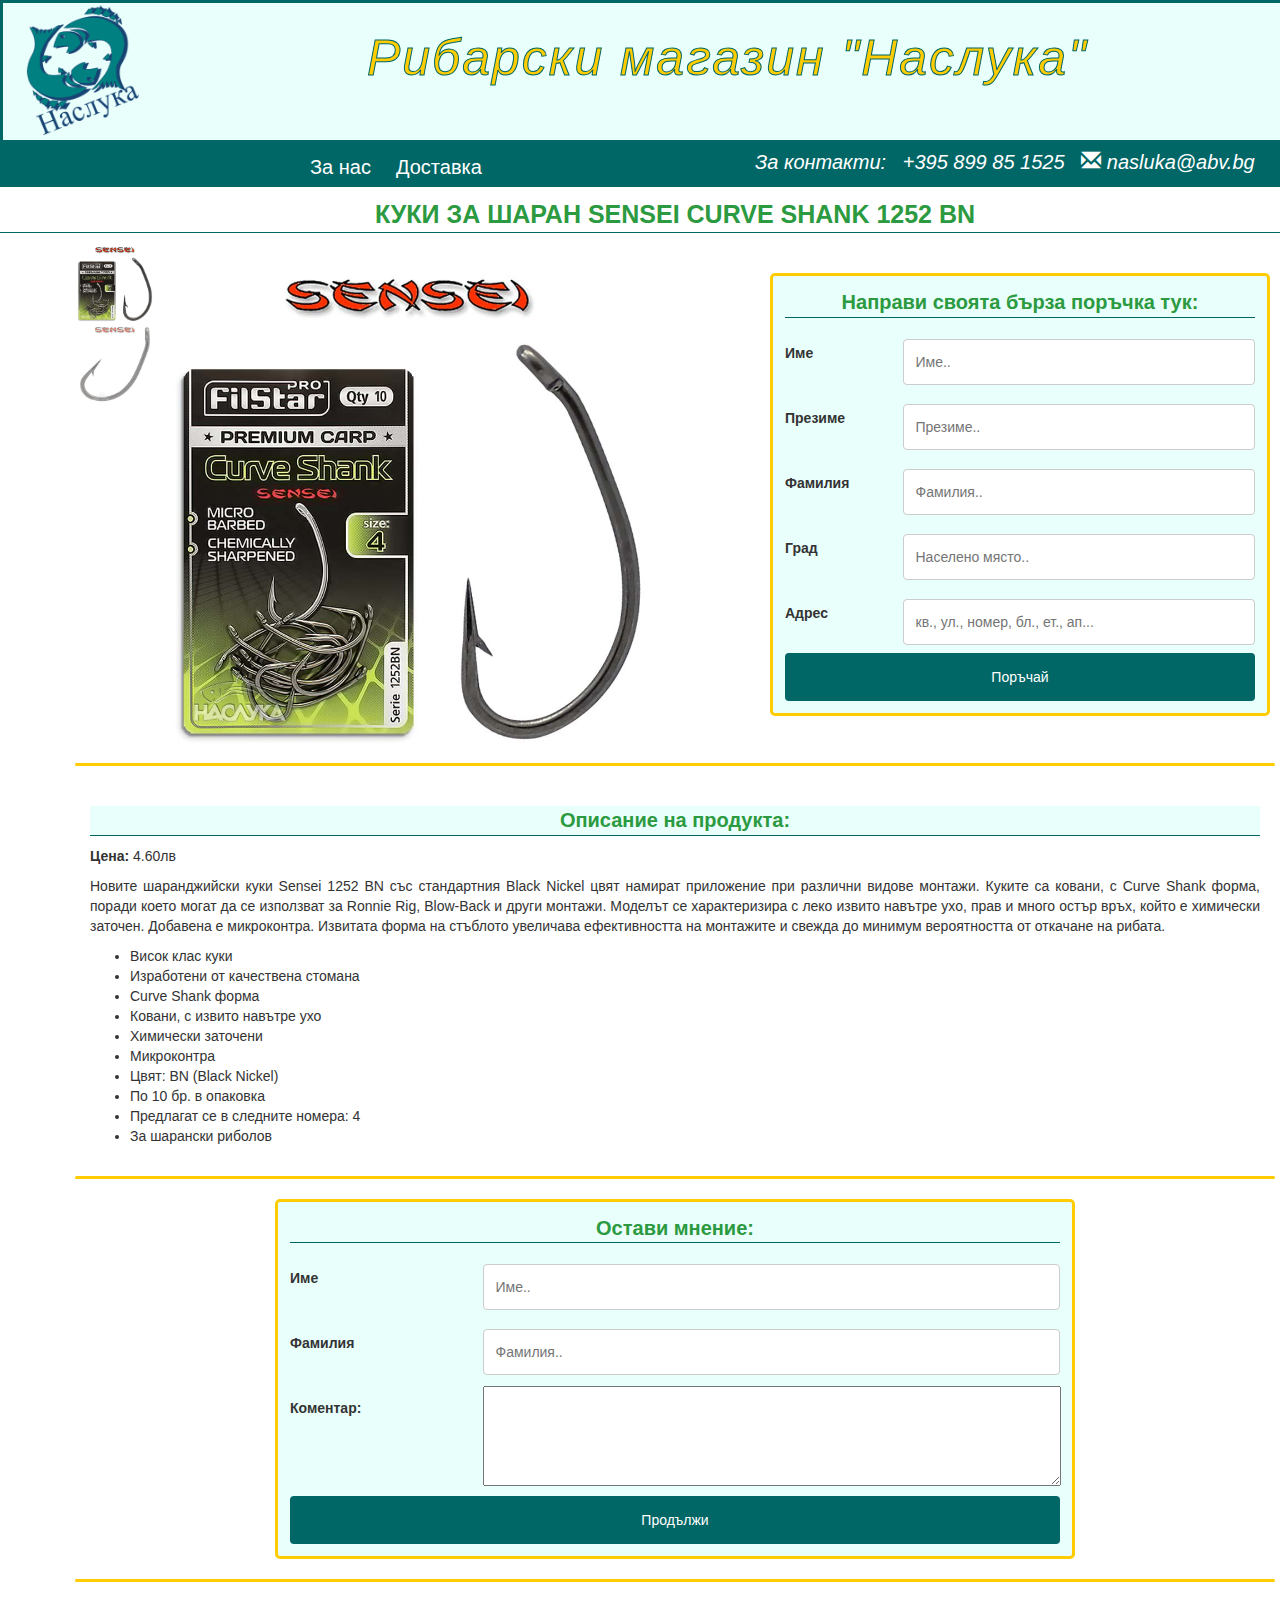
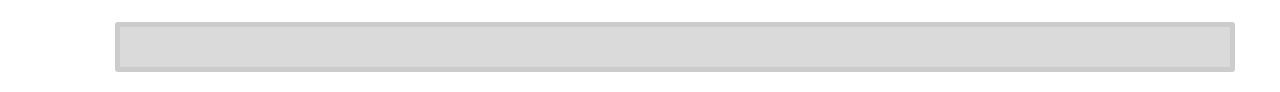
<file: project/sensei.html>
<html>

<head>
    <meta charset="utf-8">
    <meta name="viewport" content="width=device-width, initial-scale=1">
    <title>Наслука</title>
    <link href="styles/style.css" rel="stylesheet">
    <link href="images/logo.png" rel="shortcut icon">
    <link rel="stylesheet" href="https://maxcdn.bootstrapcdn.com/bootstrap/3.3.7/css/bootstrap.min.css">
    <link rel="stylesheet" href="https://use.fontawesome.com/releases/v5.5.0/css/all.css" integrity="sha384-B4dIYHKNBt8Bc12p+WXckhzcICo0wtJAoU8YZTY5qE0Id1GSseTk6S+L3BlXeVIU" crossorigin="anonymous">
    <script src="scripts/script.js" defer></script>
    <script src="https://cdnjs.cloudflare.com/ajax/libs/jquery/3.3.1/jquery.min.js"></script>
</head>

<body>
    <header>
        <a href="index.html"><img src="images/logo.png" alt="My logo image"></a>
        <h1>Рибарски магазин "Наслука"</h1>
    </header>

    <div class="toolbar">
        <nav>
            <a href="aboutus.html">За нас</a>
            <a href="delivery.html">Доставка</a>
            <p>За контакти: &nbsp;
                <i class="fa fa-phone" aria-hidden="true"></i> +395 899 85 1525 &nbsp;
                <i class="glyphicon glyphicon-envelope"></i> nasluka@abv.bg
            </p>
        </nav>
    </div>

    <p id="product-name"><b>КУКИ ЗА ШАРАН SENSEI CURVE SHANK 1252 BN</b></p>


    <div class="column">
        <div class="row">
            <img class="demo cursor" data-imgNum="1" src="images/sensei.jpg">
        </div>
        <div class="row">
            <img class="demo cursor" data-imgNum="2" src="images/sensei-2.jpg">
        </div>
    </div>

    <div class="mySlides">
        <img src="images/sensei.jpg" style="width:100%">
    </div>
    <div class="mySlides">
        <img src="images/sensei-2.jpg" style="width:100%">
    </div>

    <div class="buy">
        <p><b>Направи своята бърза поръчка тук:</b></p>
        <div class="col-25">
            <label for="fnameb">Име</label>
        </div>
        <div class="col-75">
            <input type="text" id="fnameb" name="firstname" placeholder="Име..">
        </div>
        <div class="col-25">
            <label for="snameb">Презиме</label>
        </div>
        <div class="col-75">
            <input type="text" id="snameb" name="firstname" placeholder="Презиме..">
        </div>
        <div class="col-25">
            <label for="lnameb">Фамилия</label>
        </div>
        <div class="col-75">
            <input type="text" id="lnameb" name="lastname" placeholder="Фамилия..">
        </div>
        <div class="col-25">
            <label for="city">Град</label>
        </div>
        <div class="col-75">
            <input type="text" id="city" name="city" placeholder="Населено място..">
        </div>
        <div class="col-25">
            <label for="address">Адрес</label>
        </div>
        <div class="col-75">
            <input type="text" id="address" name="address" placeholder="кв., ул., номер, бл., ет., ап...">
        </div>
        <input id="ordered" type="submit" value="Поръчай">
        <span id="successfulOrder"></span>
        <span id="errorOrder"></span>
    </div>
    <hr class="hl">

    <div class="description">
        <p id="des-title"><b>Описание на продукта:</b></p>
        <p><b>Цена:</b> 4.60лв</p>
        <p>Новите шаранджийски куки Sensei 1252 BN със стандартния Black Nickel цвят намират приложение при различни видове монтажи. Куките са ковани, с Curve Shank форма, поради което могат да се използват за Ronnie Rig, Blow-Back и други монтажи. Моделът
            се характеризира с леко извито навътре ухо, прав и много остър връх, който е химически заточен. Добавена е микроконтра. Извитата форма на стъблото увеличава ефективността на монтажите и свежда до минимум вероятността от откачане на рибата.</p>
        <ul>
            <li>Висок клас куки</li>
            <li>Изработени от качествена стомана</li>
            <li>Curve Shank форма</li>
            <li>Ковани, с извито навътре ухо</li>
            <li>Химически заточени</li>
            <li>Микроконтра</li>
            <li>Цвят: BN (Black Nickel)</li>
            <li>По 10 бр. в опаковка</li>
            <li>Предлагат се в следните номера: 4</li>
            <li>За шарански риболов</li>
        </ul>
    </div>
    <hr class="hl">

    <div class="comments">
        <p><b>Остави мнение:</b></p>
        <div class="col-25">
            <label for="fnamec">Име</label>
        </div>
        <div class="col-75">
            <input type="text" id="fnamec" name="firstname" placeholder="Име..">
        </div>
        <div class="col-25">
            <label for="lnamec">Фамилия</label>
        </div>
        <div class="col-75">
            <input type="text" id="lnamec" name="lastname" placeholder="Фамилия..">
        </div>
        <div class="col-25">
            <label for="comment">Коментар:</label>
        </div>
        <div class="col-75">
            <textarea id="comment" name="comments"></textarea>
        </div>
        <input type="submit" value="Продължи" id="submitted">
        <span id="errorComment"></span>
    </div>
    <hr class="hl">

    <div class="container">
        <div class="dialogbox">
            <div class="body">
                <span class="tip tip-left"></span>
                <div class="message">
                    <div id="new">

                    </div>
                </div>
            </div>
        </div>
    </div>

</body>

</html>
</file>
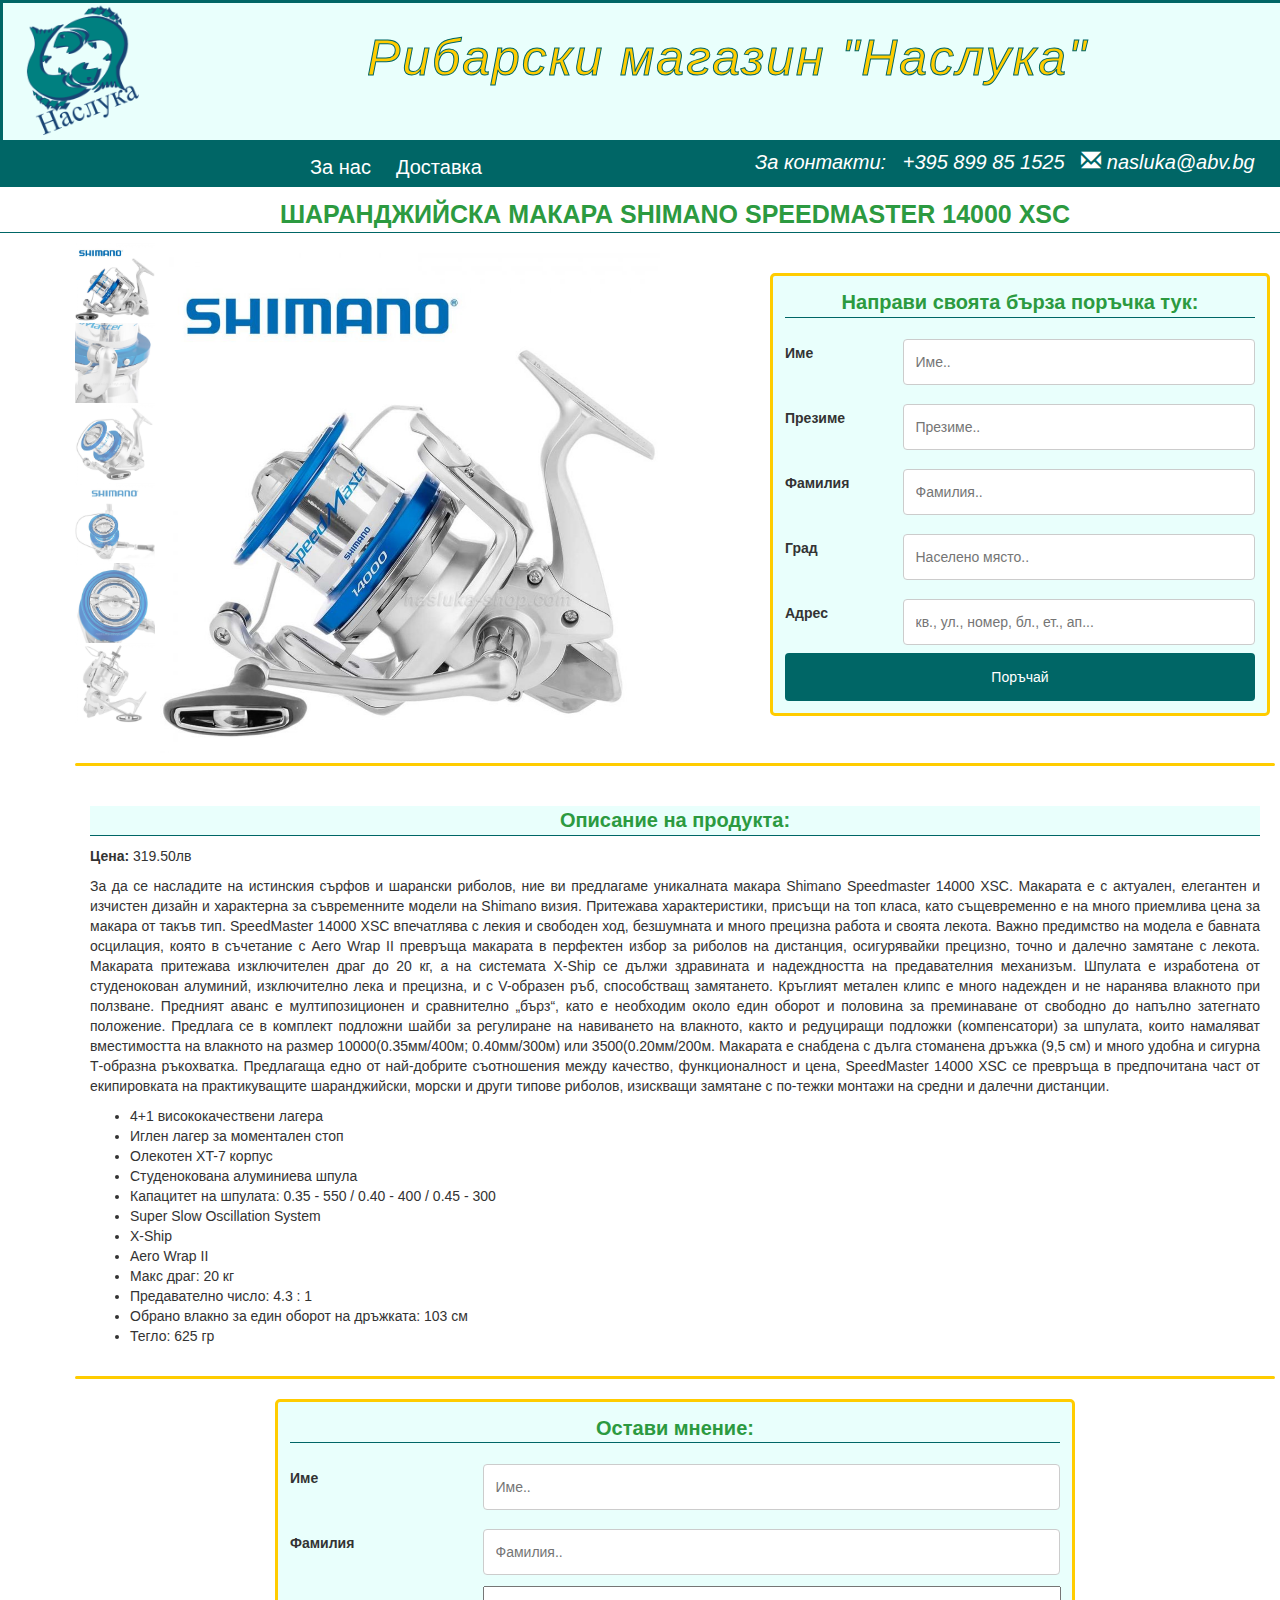
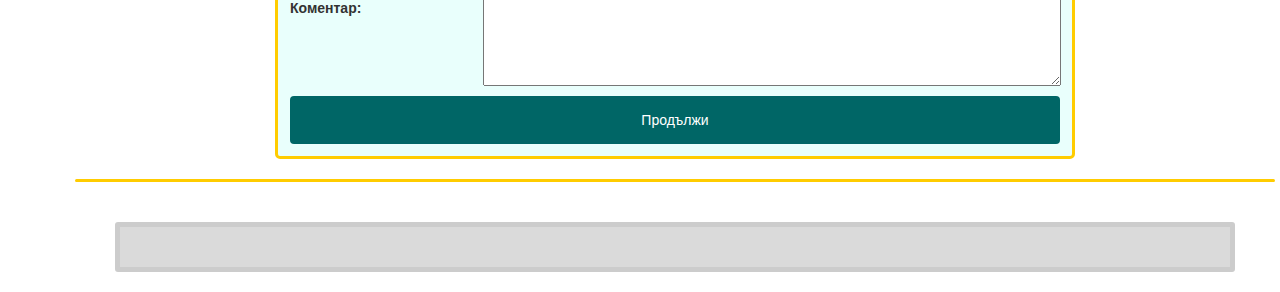
<file: project/shimano.html>
<html>

<head>
    <meta charset="utf-8">
    <meta name="viewport" content="width=device-width, initial-scale=1">
    <title>Наслука</title>
    <link href="styles/style.css" rel="stylesheet">
    <link href="images/logo.png" rel="shortcut icon">
    <link rel="stylesheet" href="https://maxcdn.bootstrapcdn.com/bootstrap/3.3.7/css/bootstrap.min.css">
    <link rel="stylesheet" href="https://use.fontawesome.com/releases/v5.5.0/css/all.css" integrity="sha384-B4dIYHKNBt8Bc12p+WXckhzcICo0wtJAoU8YZTY5qE0Id1GSseTk6S+L3BlXeVIU" crossorigin="anonymous">
    <script src="scripts/script.js" defer></script>
    <script src="https://cdnjs.cloudflare.com/ajax/libs/jquery/3.3.1/jquery.min.js"></script>
</head>

<body>
    <header>
        <a href="index.html"><img src="images/logo.png" alt="My logo image"></a>
        <h1>Рибарски магазин "Наслука"</h1>
    </header>

    <div class="toolbar">
        <nav>
            <a href="aboutus.html">За нас</a>
            <a href="delivery.html">Доставка</a>
            <p>За контакти: &nbsp;
                <i class="fa fa-phone" aria-hidden="true"></i> +395 899 85 1525 &nbsp;
                <i class="glyphicon glyphicon-envelope"></i> nasluka@abv.bg
            </p>
        </nav>
    </div>

    <p id="product-name"><b>ШАРАНДЖИЙСКА МАКАРА SHIMANO SPEEDMASTER 14000 XSC</b></p>


    <div class="column">
        <div class="row">
            <img class="demo cursor" data-imgNum="1" src="images/reel-shimano.jpg">
        </div>
        <div class="row">
            <img class="demo cursor" data-imgNum="2" src="images/reel-shimano-2.jpg">
        </div>
        <div class="row">
            <img class="demo cursor" data-imgNum="3" src="images/reel-shimano-3.jpg">
        </div>
        <div class="row">
            <img class="demo cursor" data-imgNum="4" src="images/reel-shimano-4.jpg">
        </div>
        <div class="row">
            <img class="demo cursor" data-imgNum="5" src="images/reel-shimano-5.jpg">
        </div>
        <div class="row">
            <img class="demo cursor" data-imgNum="6" src="images/reel-shimano-6.jpg">
        </div>
    </div>

    <div class="mySlides">
        <img src="images/reel-shimano.jpg" style="width:100%">
    </div>
    <div class="mySlides">
        <img src="images/reel-shimano-2.jpg" style="width:100%">
    </div>
    <div class="mySlides">
        <img src="images/reel-shimano-3.jpg" style="width:100%">
    </div>
    <div class="mySlides">
        <img src="images/reel-shimano-4.jpg" style="width:100%">
    </div>
    <div class="mySlides">
        <img src="images/reel-shimano-5.jpg" style="width:100%">
    </div>
    <div class="mySlides">
        <img src="images/reel-shimano-6.jpg" style="width:100%">
    </div>

    <div class="buy">
        <p><b>Направи своята бърза поръчка тук:</b></p>
        <div class="col-25">
            <label for="fnameb">Име</label>
        </div>
        <div class="col-75">
            <input type="text" id="fnameb" name="firstname" placeholder="Име..">
        </div>
        <div class="col-25">
            <label for="snameb">Презиме</label>
        </div>
        <div class="col-75">
            <input type="text" id="snameb" name="firstname" placeholder="Презиме..">
        </div>
        <div class="col-25">
            <label for="lnameb">Фамилия</label>
        </div>
        <div class="col-75">
            <input type="text" id="lnameb" name="lastname" placeholder="Фамилия..">
        </div>
        <div class="col-25">
            <label for="city">Град</label>
        </div>
        <div class="col-75">
            <input type="text" id="city" name="city" placeholder="Населено място..">
        </div>
        <div class="col-25">
            <label for="address">Адрес</label>
        </div>
        <div class="col-75">
            <input type="text" id="address" name="address" placeholder="кв., ул., номер, бл., ет., ап...">
        </div>
        <input id="ordered" type="submit" value="Поръчай">
        <span id="successfulOrder"></span>
        <span id="errorOrder"></span>
    </div>
    <hr class="hl">

    <div class="description">
        <p id="des-title"><b>Описание на продукта:</b></p>
        <p><b>Цена:</b> 319.50лв</p>
        <p>За да се насладите на истинския сърфов и шарански риболов, ние ви предлагаме уникалната макара Shimano Speedmaster 14000 XSC. Макарата е с актуален, елегантен и изчистен дизайн и характерна за съвременните модели на Shimano визия. Притежава характеристики,
            присъщи на топ класа, като същевременно е на много приемлива цена за макара от такъв тип. SpeedMaster 14000 XSC впечатлява с лекия и свободен ход, безшумната и много прецизна работа и своята лекота. Важно предимство на модела е бавната осцилация,
            която в съчетание с Aero Wrap II превръща макарата в перфектен избор за риболов на дистанция, осигурявайки прецизно, точно и далечно замятане с лекота. Макарата притежава изключителен драг до 20 кг, а на системата X-Ship се дължи здравината
            и надеждността на предавателния механизъм. Шпулата е изработена от студенокован алуминий, изключително лека и прецизна, и с V-образен ръб, способстващ замятането. Кръглият метален клипс е много надежден и не наранява влакното при ползване.
            Предният аванс е мултипозиционен и сравнително „бърз“, като е необходим около един оборот и половина за преминаване от свободно до напълно затегнато положение. Предлага се в комплект подложни шайби за регулиране на навиването на влакното,
            както и редуциращи подложки (компенсатори) за шпулата, които намаляват вместимостта на влакното на размер 10000(0.35мм/400м; 0.40мм/300м) или 3500(0.20мм/200м. Макарата е снабдена с дълга стоманена дръжка (9,5 см) и много удобна и сигурна
            Т-образна ръкохватка. Предлагаща едно от най-добрите съотношения между качество, функционалност и цена, SpeedMaster 14000 XSC се превръща в предпочитана част от екипировката на практикуващите шаранджийски, морски и други типове риболов, изискващи
            замятане с по-тежки монтажи на средни и далечни дистанции.</p>
        <ul>
            <li>4+1 висококачествени лагера</li>
            <li>Иглен лагер за моментален стоп</li>
            <li>Олекотен XT-7 корпус</li>
            <li>Студенокована алуминиева шпула</li>
            <li>Капацитет на шпулата: 0.35 - 550 / 0.40 - 400 / 0.45 - 300</li>
            <li>Super Slow Oscillation System</li>
            <li>X-Ship</li>
            <li>Aero Wrap II</li>
            <li>Макс драг: 20 кг</li>
            <li>Предавателно число: 4.3 : 1</li>
            <li>Обрано влакно за един оборот на дръжката: 103 см</li>
            <li>Тегло: 625 гр</li>
        </ul>
    </div>
    <hr class="hl">

    <div class="comments">
        <p><b>Остави мнение:</b></p>
        <div class="col-25">
            <label for="fnamec">Име</label>
        </div>
        <div class="col-75">
            <input type="text" id="fnamec" name="firstname" placeholder="Име..">
        </div>
        <div class="col-25">
            <label for="lnamec">Фамилия</label>
        </div>
        <div class="col-75">
            <input type="text" id="lnamec" name="lastname" placeholder="Фамилия..">
        </div>
        <div class="col-25">
            <label for="comment">Коментар:</label>
        </div>
        <div class="col-75">
            <textarea id="comment" name="comments"></textarea>
        </div>
        <input type="submit" id="submitted" value="Продължи">
        <span id="errorComment"></span>
    </div>
    <hr class="hl">

    <div class="container">
        <div class="dialogbox">
            <div class="body">
                <span class="tip tip-left"></span>
                <div class="message">
                    <div id="new">

                    </div>
                </div>
            </div>
        </div>
    </div>
</body>

</html>
</file>
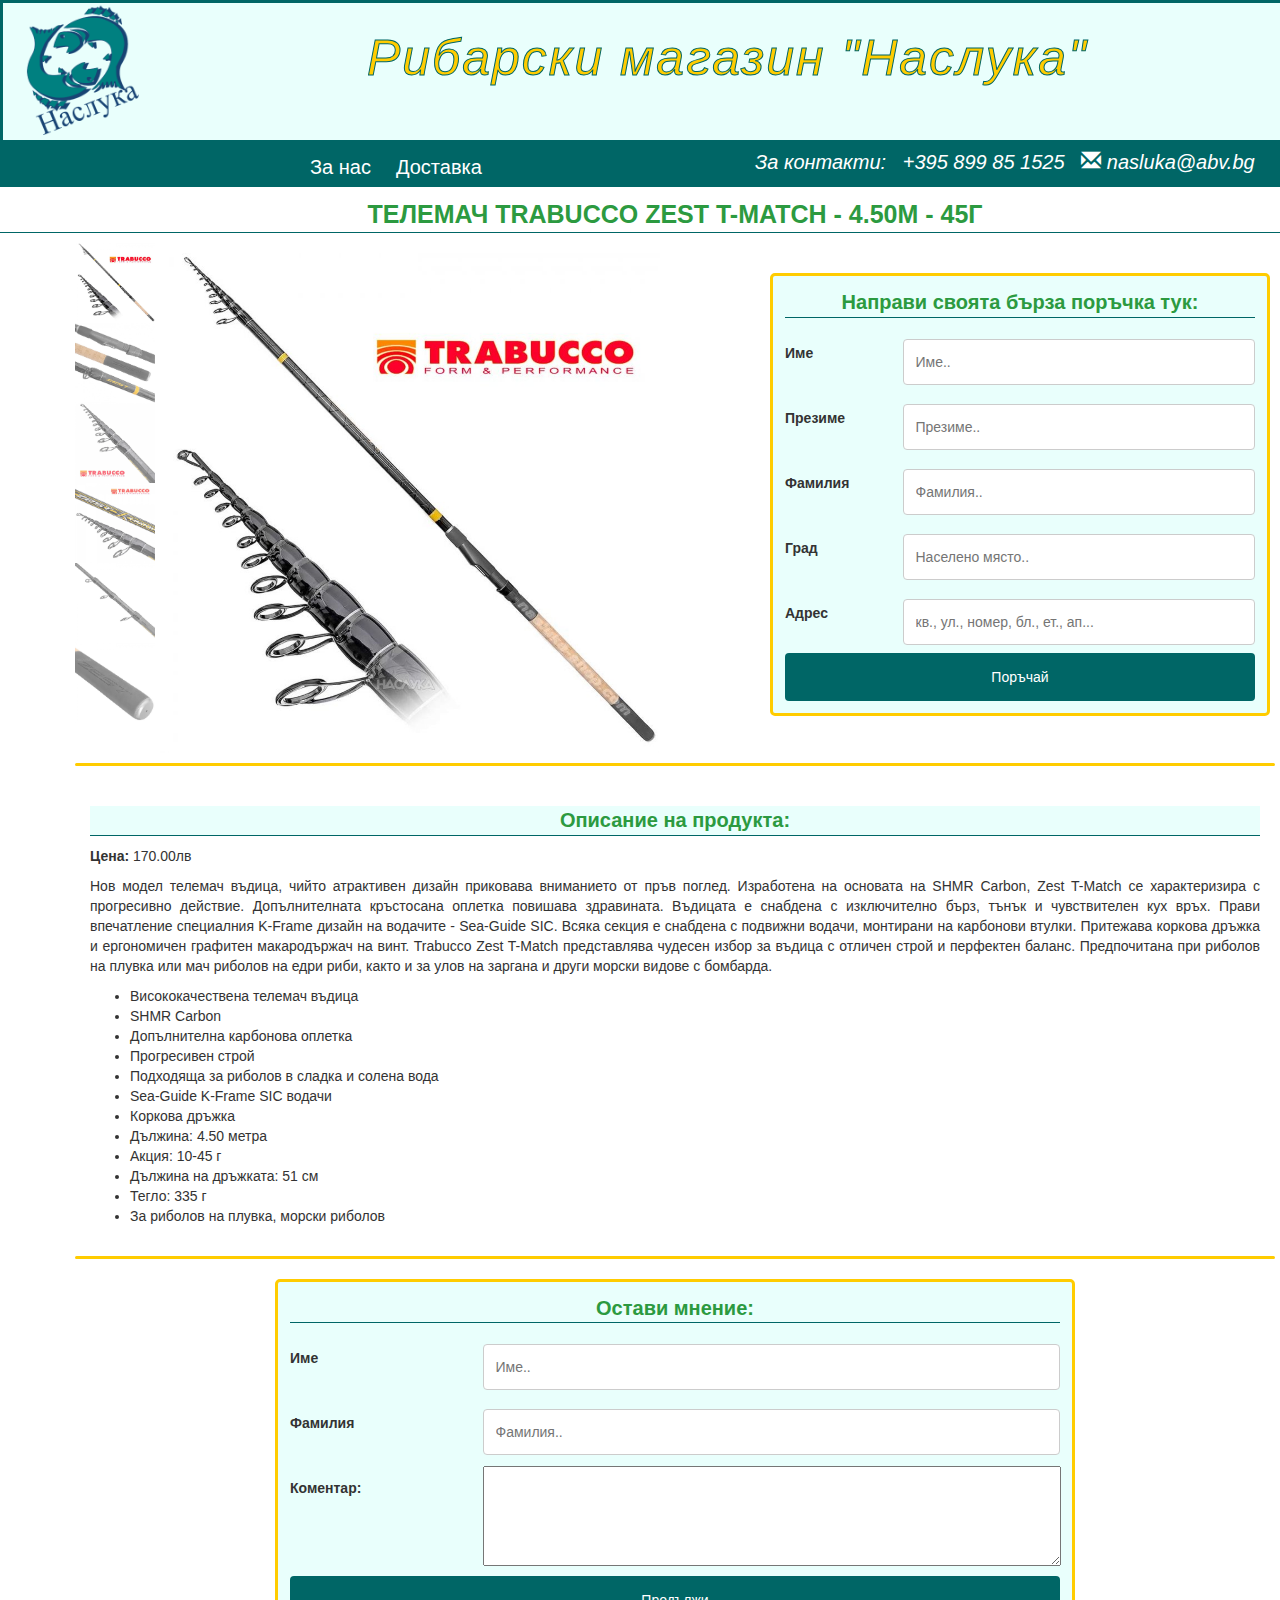
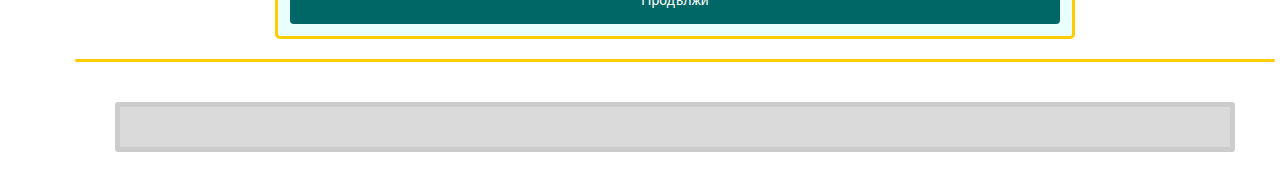
<file: project/telemach.html>
<html>

<head>
    <meta charset="utf-8">
    <meta name="viewport" content="width=device-width, initial-scale=1">
    <title>Наслука</title>
    <link href="styles/style.css" rel="stylesheet">
    <link href="images/logo.png" rel="shortcut icon">
    <link rel="stylesheet" href="https://maxcdn.bootstrapcdn.com/bootstrap/3.3.7/css/bootstrap.min.css">
    <link rel="stylesheet" href="https://use.fontawesome.com/releases/v5.5.0/css/all.css" integrity="sha384-B4dIYHKNBt8Bc12p+WXckhzcICo0wtJAoU8YZTY5qE0Id1GSseTk6S+L3BlXeVIU" crossorigin="anonymous">
    <script src="scripts/script.js" defer></script>
    <script src="https://cdnjs.cloudflare.com/ajax/libs/jquery/3.3.1/jquery.min.js"></script>
</head>

<body>
    <header>
        <a href="index.html"><img src="images/logo.png" alt="My logo image"></a>
        <h1>Рибарски магазин "Наслука"</h1>
    </header>

    <div class="toolbar">
        <nav>
            <a href="aboutus.html">За нас</a>
            <a href="delivery.html">Доставка</a>
            <p>За контакти: &nbsp;
                <i class="fa fa-phone" aria-hidden="true"></i> +395 899 85 1525 &nbsp;
                <i class="glyphicon glyphicon-envelope"></i> nasluka@abv.bg
            </p>
        </nav>
    </div>

    <p id="product-name"><b>ТЕЛЕМАЧ TRABUCCO ZEST T-MATCH - 4.50М - 45Г</b></p>


    <div class="column">
        <div class="row">
            <img class="demo cursor" data-imgNum="1" src="images/trabucco.jpg">
        </div>
        <div class="row">
            <img class="demo cursor" data-imgNum="2" src="images/trabucco-2.jpg">
        </div>
        <div class="row">
            <img class="demo cursor" data-imgNum="3" src="images/trabucco-3.jpg">
        </div>
        <div class="row">
            <img class="demo cursor" data-imgNum="4" src="images/trabucco-4.jpg">
        </div>
        <div class="row">
            <img class="demo cursor" data-imgNum="5" src="images/trabucco-5.jpg">
        </div>
        <div class="row">
            <img class="demo cursor" data-imgNum="6" src="images/trabucco-6.jpg">
        </div>
    </div>

    <div class="mySlides">
        <img src="images/trabucco.jpg" style="width:100%">
    </div>
    <div class="mySlides">
        <img src="images/trabucco-2.jpg" style="width:100%">
    </div>
    <div class="mySlides">
        <img src="images/trabucco-3.jpg" style="width:100%">
    </div>
    <div class="mySlides">
        <img src="images/trabucco-4.jpg" style="width:100%">
    </div>
    <div class="mySlides">
        <img src="images/trabucco-5.jpg" style="width:100%">
    </div>
    <div class="mySlides">
        <img src="images/trabucco-6.jpg" style="width:100%">
    </div>

    <div class="buy">
        <p><b>Направи своята бърза поръчка тук:</b></p>
        <div class="col-25">
            <label for="fnameb">Име</label>
        </div>
        <div class="col-75">
            <input type="text" id="fnameb" name="firstname" placeholder="Име..">
        </div>
        <div class="col-25">
            <label for="snameb">Презиме</label>
        </div>
        <div class="col-75">
            <input type="text" id="snameb" name="firstname" placeholder="Презиме..">
        </div>
        <div class="col-25">
            <label for="lnameb">Фамилия</label>
        </div>
        <div class="col-75">
            <input type="text" id="lnameb" name="lastname" placeholder="Фамилия..">
        </div>
        <div class="col-25">
            <label for="city">Град</label>
        </div>
        <div class="col-75">
            <input type="text" id="city" name="city" placeholder="Населено място..">
        </div>
        <div class="col-25">
            <label for="address">Адрес</label>
        </div>
        <div class="col-75">
            <input type="text" id="address" name="address" placeholder="кв., ул., номер, бл., ет., ап...">
        </div>
        <input id="ordered" type="submit" value="Поръчай">
        <span id="successfulOrder"></span>
        <span id="errorOrder"></span>
    </div>
    <hr class="hl">

    <div class="description">
        <p id="des-title"><b>Описание на продукта:</b></p>
        <p><b>Цена:</b> 170.00лв</p>
        <p>Нов модел телемач въдица, чийто атрактивен дизайн приковава вниманието от пръв поглед. Изработена на основата на SHMR Carbon, Zest T-Match се характеризира с прогресивно действие. Допълнителната кръстосана оплетка повишава здравината. Въдицата
            е снабдена с изключително бърз, тънък и чувствителен кух връх. Прави впечатление специалния K-Frame дизайн на водачите - Sea-Guide SIC. Всяка секция е снабдена с подвижни водачи, монтирани на карбонови втулки. Притежава коркова дръжка и ергономичен
            графитен макародържач на винт. Trabucco Zest T-Match представлява чудесен избор за въдица с отличен строй и перфектен баланс. Предпочитана при риболов на плувка или мач риболов на едри риби, както и за улов на заргана и други морски видове
            с бомбарда.</p>
        <ul>
            <li>Висококачествена телемач въдица</li>
            <li>SHMR Carbon</li>
            <li>Допълнителна карбонова оплетка</li>
            <li>Прогресивен строй</li>
            <li>Подходяща за риболов в сладка и солена вода</li>
            <li>Sea-Guide K-Frame SIC водачи</li>
            <li>Коркова дръжка</li>
            <li>Дължина: 4.50 метра</li>
            <li>Акция: 10-45 г</li>
            <li>Дължина на дръжката: 51 см</li>
            <li>Тегло: 335 г</li>
            <li>За риболов на плувка, морски риболов</li>
        </ul>
    </div>
    <hr class="hl">

    <div class="comments">
        <p><b>Остави мнение:</b></p>
        <div class="col-25">
            <label for="fnamec">Име</label>
        </div>
        <div class="col-75">
            <input type="text" id="fnamec" name="firstname" placeholder="Име..">
        </div>
        <div class="col-25">
            <label for="lnamec">Фамилия</label>
        </div>
        <div class="col-75">
            <input type="text" id="lnamec" name="lastname" placeholder="Фамилия..">
        </div>
        <div class="col-25">
            <label for="comment">Коментар:</label>
        </div>
        <div class="col-75">
            <textarea id="comment" name="comments"></textarea>
        </div>
        <input type="submit" id="submitted" value="Продължи">
        <span id="errorComment"></span>
    </div>
    <hr class="hl">

    <div class="container">
        <div class="dialogbox">
            <div class="body">
                <span class="tip tip-left"></span>
                <div class="message">
                    <div id="new">

                    </div>
                </div>
            </div>
        </div>
    </div>
</body>

</html>
</file>
<file: project/styles/style.css>
body {
    width: 1350px;
    margin: 0 auto;
    font-family: "OCR A Std", monospace;
    align-items: center;
}

header {
    width: 100%;
    background: #E9FFFC;
    display: flex;
    flex-flow: row wrap;
    align-items: center;
    border-color: #006666;
    border-width: 3px;
    border-style: solid;
}

header h1 {
    font-size: 50px;
    font-style: italic;
    letter-spacing: 2px;
    color: #FFCC00;
    -webkit-text-stroke: 1px #006666;
    text-align: center;
    margin: 10px 200px;
    display: inline-block;
    padding: 10px;
}

header img {
    margin-top: -13px;
    width: 150px;
    height: 150px;
    padding: 5px;
}

.toolbar {
    background: #006666;
    width: 100%;
    display: inline-block;
}

.toolbar nav p {
    color: white;
    font-size: 20px;
    position: absolute;
    margin-left: 450px;
    padding: 0px;
    font-style: italic;
    float: right;
}

a+a {
    margin-left: 15px;
}

.toolbar nav a {
    float: left;
    color: white;
    display: inline;
    padding: 5px;
    text-decoration: none;
    font-size: 20px;
}

.toolbar nav {
    margin-left: 300px;
    padding: 5px;
}

.toolbar nav a:hover {
    color: #FFCC00;
}

.toolbar nav a:focus {
    text-decoration: none;
    color: white;
}

.menu-plus-image {
    background: #2C9A40;
    width: 100%;
    display: flex;
    flex-flow: row wrap;
}

.menu-plus-image img {
    width: 1050px;
    height: 550px;
}

.menu-plus-image nav {
    margin: 0px 0px;
    width: 300px;
}

.menu-plus-image nav a {
    background-color: #2C9A40;
    color: white;
    display: block;
    padding: 12px;
    text-decoration: none;
    font-size: 20px;
}

.menu-plus-image nav a:hover {
    color: #FFCC00;
}

.menu-plus-image nav a.active {
    background-color: #FFCC00;
    color: black;
}

.menu-plus-image nav a:focus {
    text-decoration: none;
    color: white;
}

#tradition {
    text-align: center;
    color: #2C9A40;
    font-size: 28px;
}

section {
    height: auto;
    width: 1050px;
    margin: auto;
}

section h2 {
    text-align: center;
    color: #006666;
}

section p {
    text-align: justify;
}

hr.hl {
    width: 1200px;
    border-top: 3px solid #FFCC00;
    border-radius: 10px;
    margin-top: 0px;
}

.chapter {
    margin: auto 80px;
    font-size: 25px;
    text-align: center;
    color: #2C9A40;
    background-color: #E9FFFC;
    border-bottom: solid 1px #006666;
}

#vydici,
#makari,
#zahranki,
#kuki,
#pluvki,
#vlakna,
#primamki,
#aksesoari,
#obleklo {
    cursor: default;
    pointer-events: none;
    text-decoration: none;
}

.vydici,
.makari,
.zahranki,
.kuki,
.pluvki,
.vlakna,
.primamki,
.aksesoari,
.obleklo {
    padding: 16px;
    display: grid;
    grid-template-columns: 250px 250px 250px 250px;
    grid-column-gap: 50px;
    justify-content: center;
    align-content: center;
    text-align: center;
}

.vydici .v1:hover,
.makari .m1:hover,
.zahranki .z1:hover,
.kuki .k1:hover,
.pluvki .p1:hover,
.vlakna .v1:hover,
.primamki .p1:hover,
.aksesoari .a1:hover,
.obleklo .o1:hover {
    border-style: solid;
    border-width: 2px;
    border-color: #FFCC00;
    margin-bottom: 0;
}

.price {
    color: grey;
    font-size: 22px;
    margin-bottom: 0px;
}

.vydici button,
.makari button,
.zahranki button,
.kuki button,
.pluvki button,
.vlakna button,
.primamki button,
.aksesoari button,
.obleklo button {
    border: none;
    outline: 0;
    padding: 10px;
    color: black;
    background-color: #FFCC00;
    text-align: center;
    cursor: pointer;
    width: 100%;
    font-size: 18px;
}

.vydici button:hover,
.makari button:hover,
.zahranki button:hover,
.kuki button:hover,
.pluvki button:hover,
.vlakna button:hover,
.primamki button:hover,
.aksesoari button:hover,
.obleklo button:hover {
    opacity: 0.5;
}

#product-name {
    margin-top: 10px;
    font-size: 25px;
    text-align: center;
    color: #2C9A40;
    border-bottom: solid 1px #006666;
}

h2 {
    text-align: center;
    padding: 15px;
}

.name {
    height: 12%;
}

.mySlides {
    width: 500px;
    height: 500px;
    float: left;
    margin: 10px;
}

.column {
    float: left;
    margin-left: 90px;
    margin-right: 10px;
}

.demo {
    opacity: 0.6;
}

.active,
.demo:hover {
    opacity: 1;
}

.row img {
    width: 80px;
    height: 80px;
}

.buy {
    background-color: #E9FFFC;
    margin-left: 100px;
    margin-top: 30px;
    width: 500px;
    float: left;
    border-style: solid;
    border-radius: 5px;
    border-color: #FFCC00;
    padding: 12px;
}

.buy p,
#des-title,
.comments p {
    background-color: #E9FFFC;
    border-bottom: solid 1px #006666;
    color: #2C9A40;
    font-size: 20px;
    text-align: center;
}

input[type=text] {
    width: 100%;
    padding: 12px 12px;
    margin: 8px 0;
    display: inline-block;
    border: 1px solid #ccc;
    border-radius: 4px;
    box-sizing: border-box;
}

input[type=submit] {
    width: 100%;
    background-color: #006666;
    color: white;
    padding: 14px 20px;
    margin: auto;
    border: none;
    border-radius: 4px;
    cursor: pointer;
}

input[type=submit]:hover {
    background-color: #45a049;
}

.col-25 {
    float: left;
    width: 25%;
    margin-top: 3px;
}

.col-75 {
    float: left;
    width: 75%;
    margin-top: 3px;
}

label {
    padding: 12px 12px 12px 0;
    display: inline-block;
}

.description {
    text-align: justify;
    padding: 20px;
    margin-left: 70px;
    margin-right: 70px;
}

.comments {
    background-color: #E9FFFC;
    margin: 20px auto;
    width: 800px;
    border-style: solid;
    border-radius: 5px;
    border-color: #FFCC00;
    padding: 12px;
}

#comment {
    width: 578px;
    height: 100px;
    margin-bottom: 10px;
}

.about-contain,
.delivery-contain {
    padding: 30px;
    margin: 20px auto;
    width: 1150px;
    border-style: solid;
    border-radius: 5px;
    border-color: #FFCC00;
}

#about-title,
#delivery-title {
    background-color: #E9FFFC;
    margin-top: 10px;
    font-size: 25px;
    text-align: center;
    color: #2C9A40;
    border-bottom: solid 1px #006666;
}


/*.tip {
    width: 0px;
    height: 0px;
    position: absolute;
    background: transparent;
    border: 10px solid #ccc;
}

.tip-left {
    top: 10px;
    left: -25px;
    border-top-color: transparent;
    border-left-color: transparent;
    border-bottom-color: transparent;
}*/

.dialogbox .body {
    position: relative;
    max-width: 1200px;
    height: auto;
    margin: 20px 10px;
    padding: 5px;
    background-color: #DADADA;
    border-radius: 3px;
    border: 5px solid #ccc;
}

.body .message {
    word-wrap: break-word;
    min-height: 30px;
    border-radius: 3px;
    font-family: "OCR A Std", monospace;
    font-size: 14px;
    line-height: 1.5;
    color: black;
}

#errorOrder,
#errorComment {
    text-align: center;
    border-bottom: 3px solid red;
}

#successfulOrder {
    border-bottom: 3px solid green;
}
</file>
